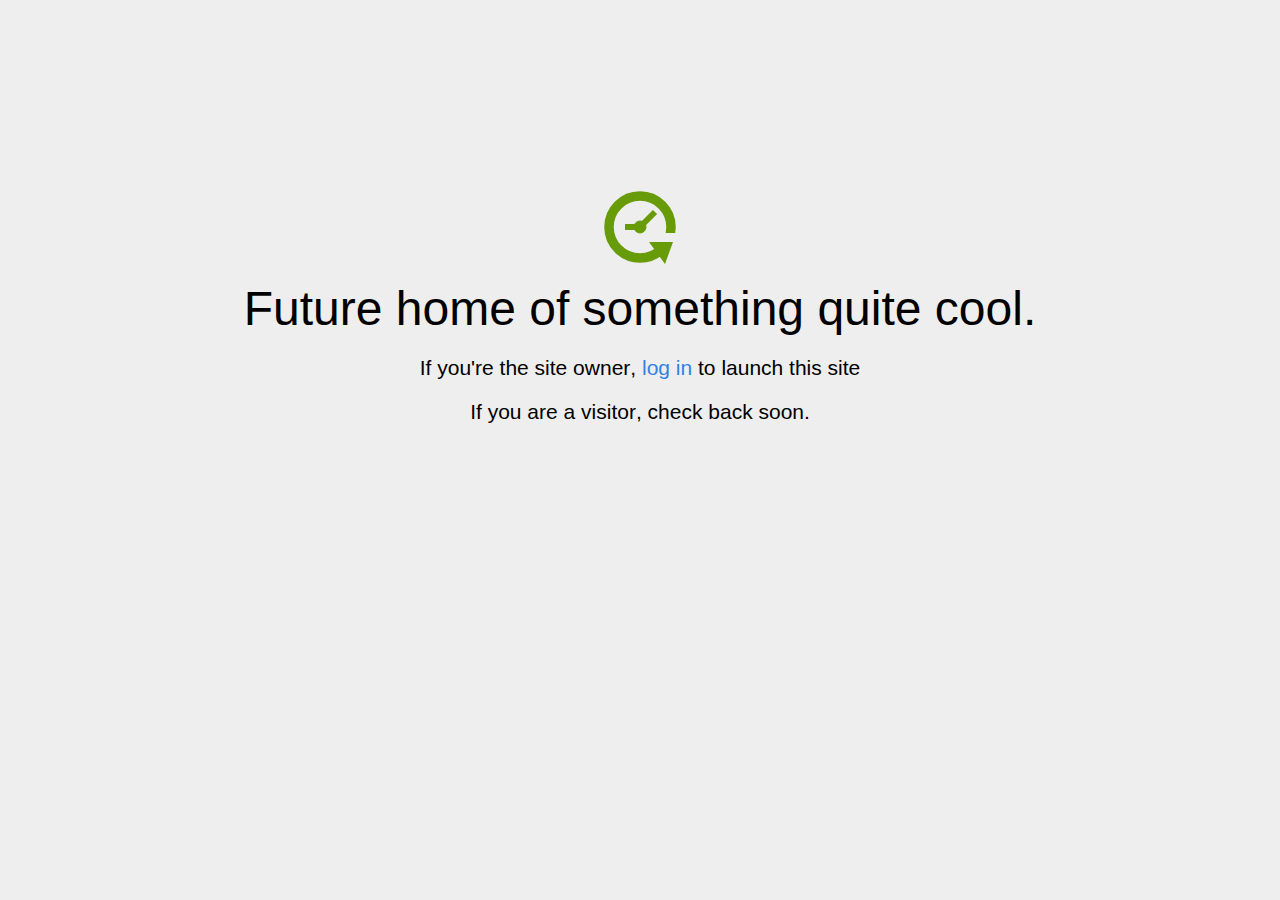
<file: home.html>
<!DOCTYPE html>
<html>
<head>
<title>Coming Soon</title>
<meta http-equiv="content-type" content="text/html; charset=utf-8" >
<meta name="viewport" content="width=device-width, initial-scale=1.0">
<style type="text/css">
body {
  /*background: linear-gradient(90deg, white, gray);*/
  background-color: #eee;
}

body, h1, p {
  font-family: "Helvetica Neue", "Segoe UI", Segoe, Helvetica, Arial, "Lucida Grande", sans-serif;
  font-weight: normal;
  margin: 0;
  padding: 0;
  text-align: center;
}

.container {
  margin-left:  auto;
  margin-right:  auto;
  margin-top: 177px;
  max-width: 1170px;
  padding-right: 15px;
  padding-left: 15px;
}

.row:before, .row:after {
  display: table;
  content: " ";
}

h1 {
  font-size: 48px;
  font-weight: 300;
  margin: 0 0 20px 0;
}

.lead {
  font-size: 21px;
  font-weight: 200;
  margin-bottom: 20px;
}

p {
  margin: 0 0 10px;
}

a {
  color: #3282e6;
  text-decoration: none;
}
</style>
</head>

<body>
<div class="container text-center" id="error">

  <svg height="100" width="100">
    <circle cx="50" cy="50" r="31" stroke="#679b08" stroke-width="9.5" fill="none" />
    <circle cx="50" cy="50" r="6" stroke="#679b08" stroke-width="1" fill="#679b08" />
    <line x1="50" y1="50" x2="35" y2="50" style="stroke:#679b08;stroke-width:6" />
    <line x1="65" y1="35" x2="50" y2="50" style="stroke:#679b08;stroke-width:6" />
    <path d="M59 65 L83 65 L75 87 Z" fill="#679b08" />
    <rect width="20" height="9" x="70" y="56" style="fill:#eee;stroke-width:0;" />
  </svg>
  <div class="row">
    <div class="col-md-12">
      <div class="main-icon text-success"><span class="uxicon uxicon-clock-refresh"></span></div>
      <h1>Future home of something quite cool.</h1>
      <p class="lead">If you're the <strong>site owner</strong>, <a href="/cpanel">log in</a> to launch this site</p>
      <p class="lead">If you are a <strong>visitor</strong>, check back soon.</p>
    </div>
  </div>

</div>

</body>
</html>
</file>
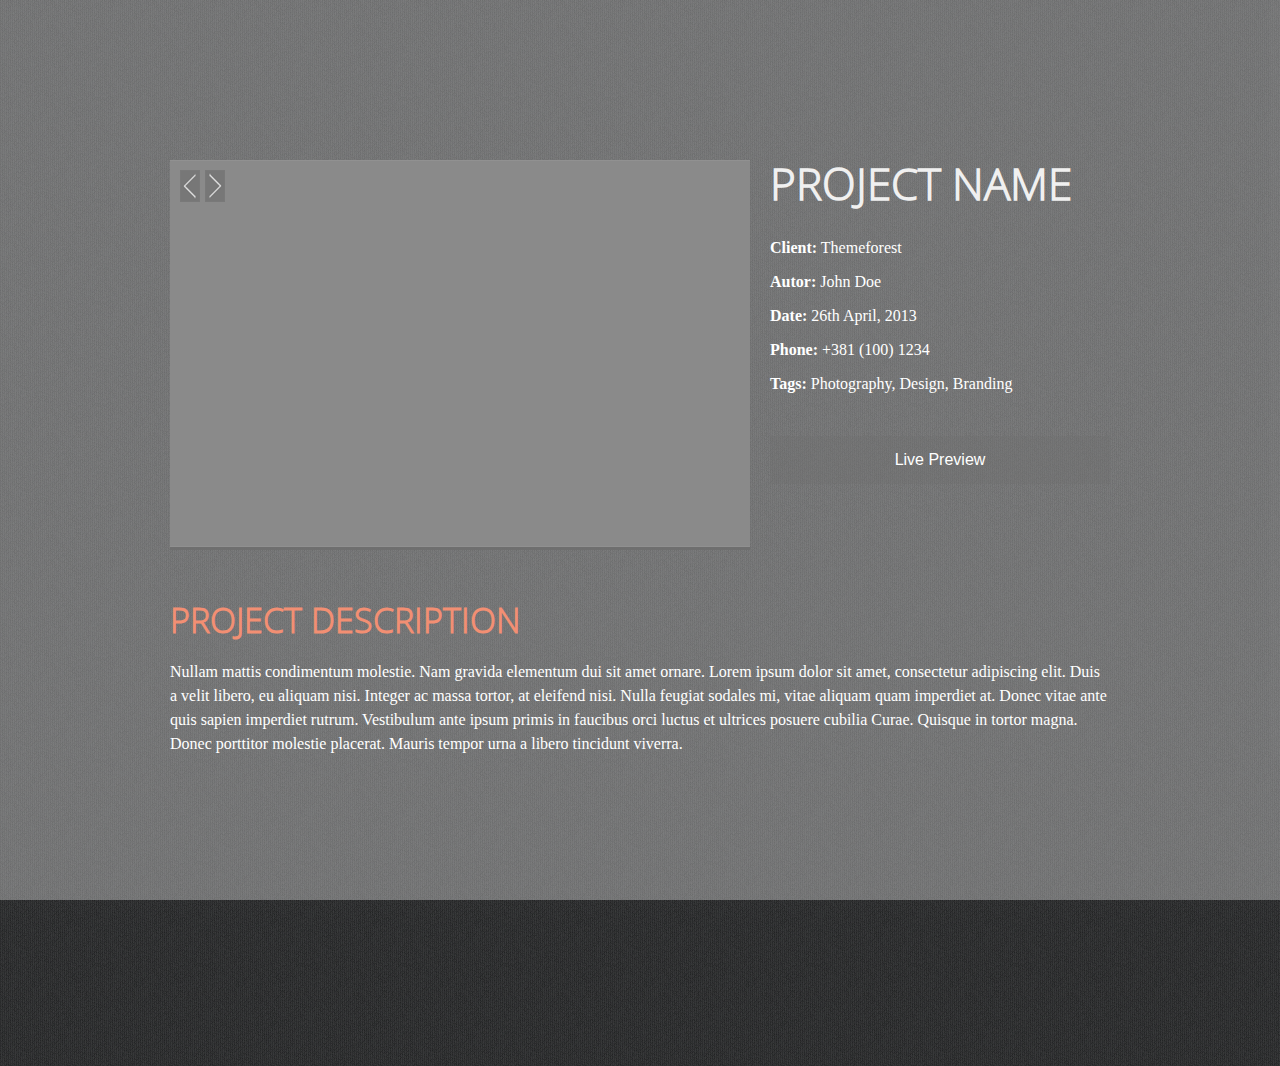
<file: project.html>
﻿<!DOCTYPE html>
<!--[if IE 8]><html class="no-js lt-ie9" lang="en"> <![endif]-->
<!--[if gt IE 8]>
<!--><html class="no-js" lang="en"><!--<![endif]-->
<head>

	<!-- Basic Page Needs
  ================================================== -->
	<meta charset="utf-8">
	<title>Creatrix</title>
	<meta name="description" content="">
	<meta name="author" content="">

	<!-- Mobile Specific Metas
  ================================================== -->
	<meta name="viewport" content="width=device-width, initial-scale=1, maximum-scale=1">

	<!-- CSS
  ================================================== -->
	<link rel="stylesheet" href="css/base.css"/>
	<link rel="stylesheet" href="css/skeleton.css"/>
	<link rel="stylesheet" href="css/layout.css"/>
	
    <!--[if lte IE 8]>
        <script src="js/html5.js"></script>
    <![endif]-->		
		
	<!-- Favicons
	================================================== -->
	<link rel="shortcut icon" href="favicon.png">
	<link rel="apple-touch-icon" href="apple-touch-icon.png">
	<link rel="apple-touch-icon" sizes="72x72" href="apple-touch-icon-72x72.png">
	<link rel="apple-touch-icon" sizes="114x114" href="apple-touch-icon-114x114.png">
</head>
<body>


	<!-- Primary Page Layout
	================================================== -->
	
	<div id="preloader">
		<div id="status">&nbsp;</div>
	</div>	


	
	


	<div class="singleproject-top">		
		<div class="container">
			<div class="ten columns">
				<div id="slider">	
					<ul class="bxslider">
						<li><img src="images/gallery/1.jpg" alt=""/></li>
						<li><img src="images/gallery/2.jpg" alt=""/></li>
						<li><img src="images/gallery/3.jpg" alt=""/></li>
						<li><img src="images/gallery/4.jpg" alt=""/></li>
					</ul>
				</div>
			</div>
			<div class="six columns">
				<h3>Project Name</h3>	
				<p><strong>Client:</strong> Themeforest</p>
				<p><strong>Autor:</strong> John Doe</p>
				<p><strong>Date:</strong> 26th April, 2013</p>
				<p><strong>Phone:</strong> +381 (100) 1234</p>
				<p><strong>Tags:</strong> Photography, Design, Branding</p>
				<div class="btn-wrap">
					<p>
						<button>Live Preview</button>
					</p>
				</div>
			</div>
		</div>	
	</div>	
	<div id="singleproject">
		<div class="container">
			<div class="singleproject1-body">	
				<div class="sixteen columns">
					<h4>Project Description</h4>
					<p><span class="dropcap-orange">N</span>ullam mattis condimentum molestie. Nam gravida elementum dui sit amet ornare. Lorem ipsum dolor sit amet, consectetur adipiscing elit. Duis a velit libero, eu aliquam nisi. Integer ac massa tortor, at eleifend nisi. Nulla feugiat sodales mi, vitae aliquam quam imperdiet at. Donec vitae ante quis sapien imperdiet rutrum. Vestibulum ante ipsum primis in faucibus orci luctus et ultrices posuere cubilia Curae. Quisque in tortor magna. Donec porttitor molestie placerat. Mauris tempor urna a libero tincidunt viverra.</p>
				</div>
			</div>
		</div>	
	</div>		
	






	

	<!-- JAVASCRIPT
    ================================================== -->
  
<script type="text/javascript" src="js/jquery.js"></script>
<script type="text/javascript" src="js/modernizr.custom.js"></script>
<script type="text/javascript" src="js/jquery.nicescroll.min.js"></script>
<script type="text/javascript" src="js/jquery.bxslider.min.js"></script>
<script type="text/javascript" src="js/singleproject1.js"></script>


<!-- End Document
================================================== -->
</body>
</html>
</file>
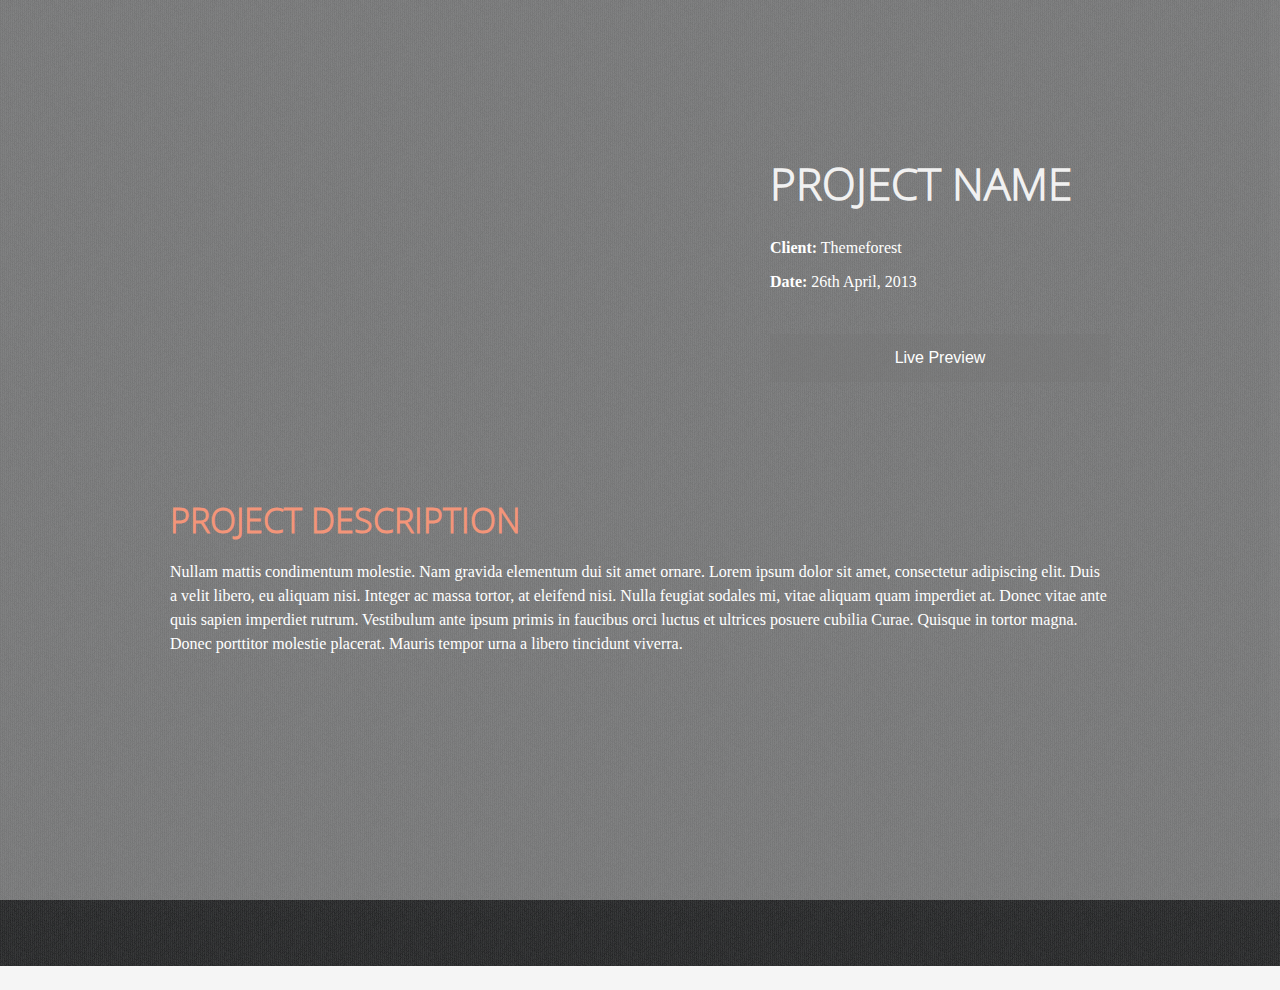
<file: project1.html>
﻿<!DOCTYPE html>
<!--[if IE 8]><html class="no-js lt-ie9" lang="en"> <![endif]-->
<!--[if gt IE 8]>
<!--><html class="no-js" lang="en"><!--<![endif]-->
<head>

	<!-- Basic Page Needs
  ================================================== -->
	<meta charset="utf-8">
	<title>Creatrix</title>
	<meta name="description" content="">
	<meta name="author" content="">

	<!-- Mobile Specific Metas
  ================================================== -->
	<meta name="viewport" content="width=device-width, initial-scale=1, maximum-scale=1">

	<!-- CSS
  ================================================== -->
	<link rel="stylesheet" href="css/base.css"/>
	<link rel="stylesheet" href="css/skeleton.css"/>
	<link rel="stylesheet" href="css/layout.css"/>
	
    <!--[if lte IE 8]>
        <script src="js/html5.js"></script>
    <![endif]-->		
		
	<!-- Favicons
	================================================== -->
	<link rel="shortcut icon" href="favicon.png">
	<link rel="apple-touch-icon" href="apple-touch-icon.png">
	<link rel="apple-touch-icon" sizes="72x72" href="apple-touch-icon-72x72.png">
	<link rel="apple-touch-icon" sizes="114x114" href="apple-touch-icon-114x114.png">
</head>
<body>


	<!-- Primary Page Layout
	================================================== -->
	
	<div id="preloader">
		<div id="status">&nbsp;</div>
	</div>	


	
	


	<div class="singleproject-top">		
		<div class="container">
			<div class="ten columns">
				<div class="media">
					<iframe src="http://player.vimeo.com/video/60453523?title=0&amp;byline=0&amp;portrait=0&amp;badge=0&amp;color=4f4f4f" frameborder="0"></iframe>
				</div>
			</div>
			<div class="six columns">
				<h3>Project Name</h3>	
				<p><strong>Client:</strong> Themeforest</p>
				<p><strong>Date:</strong> 26th April, 2013</p>
				<div class="btn-wrap">
					<p>
						<button>Live Preview</button>
					</p>
				</div>
			</div>
		</div>	
	</div>	
	<div id="singleproject">
		<div class="container">
			<div class="singleproject1-body">	
				<div class="sixteen columns">
					<h4>Project Description</h4>
					<p><span class="dropcap-orange">N</span>ullam mattis condimentum molestie. Nam gravida elementum dui sit amet ornare. Lorem ipsum dolor sit amet, consectetur adipiscing elit. Duis a velit libero, eu aliquam nisi. Integer ac massa tortor, at eleifend nisi. Nulla feugiat sodales mi, vitae aliquam quam imperdiet at. Donec vitae ante quis sapien imperdiet rutrum. Vestibulum ante ipsum primis in faucibus orci luctus et ultrices posuere cubilia Curae. Quisque in tortor magna. Donec porttitor molestie placerat. Mauris tempor urna a libero tincidunt viverra.</p>
				</div>
			</div>
		</div>	
	</div>		
	






	

	<!-- JAVASCRIPT
    ================================================== -->
  
<script type="text/javascript" src="js/jquery.js"></script>
<script type="text/javascript" src="js/modernizr.custom.js"></script>
<script type="text/javascript" src="js/jquery.nicescroll.min.js"></script>
<script type="text/javascript" src="js/jquery.fitvids.js"></script>
<script type="text/javascript" src="js/singleproject2.js"></script>


<!-- End Document
================================================== -->
</body>
</html>
</file>
<file: css/base.css>
/*
* Skeleton V1.2
* Copyright 2011, Dave Gamache
* www.getskeleton.com
* Free to use under the MIT license.
* http://www.opensource.org/licenses/mit-license.php
* 6/20/2012
*/


/* Table of Content
==================================================
	#Reset & Basics
	#Basic Styles
	#Site Styles
	#Typography
	#Links
	#Lists
	#Images
	#Buttons
	#Forms
	#Misc */


/* #Reset & Basics (Inspired by E. Meyers)
================================================== */
	html, body, div, span, applet, object, iframe, h1, h2, h3, h4, h5, h6, p, blockquote, pre, a, abbr, acronym, address, big, cite, code, del, dfn, em, img, ins, kbd, q, s, samp, small, strike, strong, sub, sup, tt, var, b, u, i, center, dl, dt, dd, ol, ul, li, fieldset, form, label, legend, table, caption, tbody, tfoot, thead, tr, th, td, article, aside, canvas, details, embed, figure, figcaption, footer, header, hgroup, menu, nav, output, ruby, section, summary, time, mark, audio, video, select{
		margin: 0;
		padding: 0;
		border: 0;
		font-size: 100%;
		font: inherit;
		vertical-align: baseline; }
	article, aside, details, figcaption, figure, footer, header, hgroup, menu, nav, section {
		display: block; }
	body {
		line-height: 1; }
	ol, ul {
		list-style: none; }
	blockquote, q {
		quotes: none; }
	blockquote:before, blockquote:after,
	q:before, q:after {
		content: '';
		content: none; }
	table {
		border-collapse: collapse;
		border-spacing: 0; }

/* #Basic Styles
================================================== */
	body {
		background: #f5f5f5;
		font-family: 'OpenSans-Light-webfont';
		font-size: 16px;
		line-height:24px;
		color:#fff;
		overflow-x:hidden;
		-webkit-font-smoothing: antialiased; /* Fix for webkit rendering */
		text-shadow: 1px 1px 1px rgba(0,0,0,0.004);
		-webkit-text-size-adjust: 100%;
 }
 html {
	height: 100%;
}

/* #Typography
================================================== */
	h1, h2, h3, h4, h5, h6 {
		color: #e9e9e9;
		font-family: 'Unica One'cursive;
		text-transform: uppercase;font-weight:600;
		 }
	h1 a, h2 a, h3 a, h4 a, h5 a, h6 a { font-weight: inherit; }
	h1 { font-size: 60px; line-height:62px;}
	h2 { font-size: 52px; line-height: 54px;}
	h3 { font-size: 44px; line-height: 46px;}
	h4 { font-size: 34px; line-height: 40px;color:#EC572C;}
	h5 { font-size: 26px; line-height: 32px;}
	h6 { font-size: 22px; line-height: 26px;}
	.subheader { color: #292929; }

	p { 
font-family: 'crimson-text';
}
	p img { margin: 0; }
	p.lead { font-size: 21px; line-height: 27px; color: #777;  }

	em { font-style: italic; }
	strong { font-weight: 900;}
	small { font-size: 80%; }
	
.dropcap {
	float: left;
	font-weight:bold;
	line-height: 0.95;
	font-size: 420%;
	margin-right: 10px;
	color: #292929;
}	
.dropcap-red {
	float: left;
	font-weight:bold;
	line-height: 0.95;
	font-size: 400%;
	margin-right: 10px;
	color: #EB767E;
}	
.dropcap-orange-circle {
	float: left;
	font-weight:800;
	line-height: 66px;
	font-size: 44px;
	border-radius:50%;
	background:#292929;
	height:66px;
	width:66px;
	text-align:center;
	margin-right: 10px;
	color: #e74c3c;
}

.line-sep{
	border-bottom:1px solid rgba(81,81,81,.1);
	padding-top:30px;
	margin-bottom:30px;
    position: relative;
}
.line-sep1{
	border-bottom:1px solid rgba(81,81,81,.1);
	padding-top:70px;
	margin-bottom:30px;
    position: relative;
}




/*	Blockquotes  */
	blockquote, blockquote p { font-size: 17px; line-height: 24px; color: #777; }
	blockquote { margin: 0 0 20px; padding: 9px 20px 0 19px; }
	blockquote cite { display: block; font-size: 12px; color: #555; }
	blockquote cite:before { content: "\2014 \0020"; }
	blockquote cite a, blockquote cite a:visited, blockquote cite a:visited { color: #555; }

	hr { border: solid #323a3d; border-width: 1px 0 0; clear: both; margin:0 10px 0 10px; height: 0; position:relative;}


/* #Links
================================================== */
	a, a:visited { text-decoration: none; }
	a:hover, a:focus { color: #e74c3c;}
	p a, p a:visited { line-height: inherit; text-decoration: none;}


/* #Lists
================================================== */
	ul, ol { }
	ul { list-style: none outside; }
	ol { list-style: decimal; }
	ol, ul.square, ul.circle, ul.disc { margin-left: 30px; }
	ul.square { list-style: square outside; }
	ul.circle { list-style: circle outside; }
	ul.disc { list-style: disc outside; }
	ul ul, ul ol,
	ol ol, ol ul { font-size: 90%;  }
	ul ul li, ul ol li,
	ol ol li, ol ul li {  }
	li { line-height: 18px; }
	ul.large li { line-height: 21px; }
	li p { line-height: 21px; }
/* #Buttons
================================================== */

	.button,
	button,
	input[type="submit"],
	input[type="reset"],
	input[type="button"] {
	background:#363636;	
	margin-top:10px;
	border:none;
	  color: #dfdfdf;
	  display: inline-block;
	  font-size: 16px;
	  cursor: pointer;
	  line-height: normal;
	  padding: 15px 25px;
	-webkit-transition : all 0.3s ease-out;
	-moz-transition : all 0.3s ease-out;
	-o-transition :all 0.3s ease-out;
	transition : all 0.3s ease-out; 
	width:100%}

	.button:hover,
	button:hover,
	input[type="submit"]:hover,
	input[type="reset"]:hover,
	input[type="button"]:hover {	
	  color: #e74c3c;
	background:#292929;	 }

	.button:active,
	button:active,
	input[type="submit"]:active,
	input[type="reset"]:active,
	input[type="button"]:active {	
	  color: #e74c3c;}

	.button.full-width,
	button.full-width,
	input[type="submit"].full-width,
	input[type="reset"].full-width,
	input[type="button"].full-width {
		width: 100%;
		padding-left: 0 !important;
		padding-right: 0 !important;
		text-align: center; }

	/* Fix for odd Mozilla border & padding issues */
	button::-moz-focus-inner,
	input::-moz-focus-inner {
    border: 0;
    padding: 0;
	}
/* #Images
================================================== */

	img.scale-with-grid {
		max-width: 100%;
		height: auto; }




/* #Misc
================================================== */
	.remove-bottom { margin-bottom: 0 !important; }
	.half-bottom { margin-bottom: 10px !important; }
	.add-bottom { margin-bottom: 20px !important; }

.clear {
	clear: both;
	display: block;
	overflow: hidden;
	visibility: hidden;
	width: 0;
	height: 0;
}
::selection {
	background: rgba(0,0,0,.2); /* Safari */
	}
::-moz-selection {
	background: rgba(0,0,0,.2); /* Firefox */
}
</file>
<file: css/skeleton.css>
/*
* Skeleton V1.2
* Copyright 2011, Dave Gamache
* www.getskeleton.com
* Free to use under the MIT license.
* http://www.opensource.org/licenses/mit-license.php
* 6/20/2012
*/


/* Table of Contents
==================================================
    #Base 960 Grid
    #Tablet (Portrait)
    #Mobile (Portrait)
    #Mobile (Landscape)
    #Clearing */



/* #Base 960 Grid
================================================== */

    .container                                  { position: relative; width: 960px; margin: 0 auto; padding: 0; }
    .container .column,
    .container .columns                         { float: left; display: inline; margin-left: 10px; margin-right: 10px; margin-top: 10px; margin-bottom: 10px;}
    .row                                        { margin-bottom: 20px; }

    /* Nested Column Classes */
    .column.alpha, .columns.alpha               { margin-left: 0; }
    .column.omega, .columns.omega               { margin-right: 0; }

    /* Base Grid */
    .container .one.column,
    .container .one.columns                     { width: 40px;  }
    .container .two.columns                     { width: 100px; }
    .container .three.columns                   { width: 160px; }
    .container .four.columns                    { width: 220px; }
    .container .five.columns                    { width: 280px; }
    .container .six.columns                     { width: 340px; }
    .container .seven.columns                   { width: 400px; }
    .container .eight.columns                   { width: 460px; }
    .container .nine.columns                    { width: 520px; }
    .container .ten.columns                     { width: 580px; }
    .container .eleven.columns                  { width: 640px; }
    .container .twelve.columns                  { width: 700px; }
    .container .thirteen.columns                { width: 760px; }
    .container .fourteen.columns                { width: 820px; }
    .container .fifteen.columns                 { width: 880px; }
    .container .sixteen.columns                 { width: 940px; }

    .container .one-third.column                { width: 300px; }
    .container .two-thirds.column               { width: 620px; }

    /* Offsets */
    .container .offset-by-one                   { padding-left: 60px;  }
    .container .offset-by-two                   { padding-left: 120px; }
    .container .offset-by-three                 { padding-left: 180px; }
    .container .offset-by-four                  { padding-left: 240px; }
    .container .offset-by-five                  { padding-left: 300px; }
    .container .offset-by-six                   { padding-left: 360px; }
    .container .offset-by-seven                 { padding-left: 420px; }
    .container .offset-by-eight                 { padding-left: 480px; }
    .container .offset-by-nine                  { padding-left: 540px; }
    .container .offset-by-ten                   { padding-left: 600px; }
    .container .offset-by-eleven                { padding-left: 660px; }
    .container .offset-by-twelve                { padding-left: 720px; }
    .container .offset-by-thirteen              { padding-left: 780px; }
    .container .offset-by-fourteen              { padding-left: 840px; }
    .container .offset-by-fifteen               { padding-left: 900px; }



/* #Tablet (Portrait)
================================================== */

    /* Note: Design for a width of 768px */

    @media only screen and ( min-width : 768px ) and (max-width : 959px ){
        .container                                  { width: 768px; }
        .container .column,
        .container .columns                         { margin-left: 10px; margin-right: 10px;  margin-top: 10px; margin-bottom: 10px;}
        .column.alpha, .columns.alpha               { margin-left: 0; margin-right: 10px; }
        .column.omega, .columns.omega               { margin-right: 0; margin-left: 10px; }
        .alpha.omega                                { margin-left: 0; margin-right: 0; }

        .container .one.column,
        .container .one.columns                     { width: 28px; }
        .container .two.columns                     { width: 76px; }
        .container .three.columns                   { width: 124px; }
        .container .four.columns                    { width: 172px; }
        .container .five.columns                    { width: 220px; }
        .container .six.columns                     { width: 268px; }
        .container .seven.columns                   { width: 316px; }
        .container .eight.columns                   { width: 364px; }
        .container .nine.columns                    { width: 412px; }
        .container .ten.columns                     { width: 460px; }
        .container .eleven.columns                  { width: 508px; }
        .container .twelve.columns                  { width: 556px; }
        .container .thirteen.columns                { width: 604px; }
        .container .fourteen.columns                { width: 652px; }
        .container .fifteen.columns                 { width: 700px; }
        .container .sixteen.columns                 { width: 748px; }

        .container .one-third.column                { width: 236px; }
        .container .two-thirds.column               { width: 492px; }

        /* Offsets */
        .container .offset-by-one                   { padding-left: 48px; }
        .container .offset-by-two                   { padding-left: 96px; }
        .container .offset-by-three                 { padding-left: 144px; }
        .container .offset-by-four                  { padding-left: 192px; }
        .container .offset-by-five                  { padding-left: 240px; }
        .container .offset-by-six                   { padding-left: 288px; }
        .container .offset-by-seven                 { padding-left: 336px; }
        .container .offset-by-eight                 { padding-left: 384px; }
        .container .offset-by-nine                  { padding-left: 432px; }
        .container .offset-by-ten                   { padding-left: 480px; }
        .container .offset-by-eleven                { padding-left: 528px; }
        .container .offset-by-twelve                { padding-left: 576px; }
        .container .offset-by-thirteen              { padding-left: 624px; }
        .container .offset-by-fourteen              { padding-left: 672px; }
        .container .offset-by-fifteen               { padding-left: 720px; }
    }


/*  #Mobile (Portrait)
================================================== */


    @media only screen and (min-width: 480px) and (max-width: 767px) {
        .container { width: 420px; }
        .container .columns,
        .container .column {  margin-left: 0; margin-right: 0; margin-top: 10px; margin-bottom: 10px;}

        .container .one.column,
        .container .one.columns,
        .container .two.columns,
        .container .three.columns,
        .container .four.columns,
        .container .five.columns,
        .container .six.columns,
        .container .seven.columns,
        .container .eight.columns,
        .container .nine.columns,
        .container .ten.columns,
        .container .eleven.columns,
        .container .twelve.columns,
        .container .thirteen.columns,
        .container .fourteen.columns,
        .container .fifteen.columns,
        .container .sixteen.columns,
        .container .one-third.column,
        .container .two-thirds.column  { width: 420px; }

        /* Offsets */
        .container .offset-by-one,
        .container .offset-by-two,
        .container .offset-by-three,
        .container .offset-by-four,
        .container .offset-by-five,
        .container .offset-by-six,
        .container .offset-by-seven,
        .container .offset-by-eight,
        .container .offset-by-nine,
        .container .offset-by-ten,
        .container .offset-by-eleven,
        .container .offset-by-twelve,
        .container .offset-by-thirteen,
        .container .offset-by-fourteen,
        .container .offset-by-fifteen { padding-left: 0; }

    }


/* #Mobile (Landscape)
================================================== */

    /* Note: Design for a width of 320px */

    @media only screen and (max-width: 319px) {
        .container { width: 220px; }
        .container .columns,
        .container .column { margin-left: 0; margin-right: 0; margin-top: 10px; margin-bottom: 10px;}

        .container .one.column,
        .container .one.columns,
        .container .two.columns,
        .container .three.columns,
        .container .four.columns,
        .container .five.columns,
        .container .six.columns,
        .container .seven.columns,
        .container .eight.columns,
        .container .nine.columns,
        .container .ten.columns,
        .container .eleven.columns,
        .container .twelve.columns,
        .container .thirteen.columns,
        .container .fourteen.columns,
        .container .fifteen.columns,
        .container .sixteen.columns,
        .container .one-third.column,
        .container .two-thirds.column { width: 220px; }
    }

/* #Mobile 
================================================== */


    @media only screen and (min-width: 320px) and (max-width: 479px) {
        .container { width: 300px; }
        .container .columns,
        .container .column {  margin-left: 0; margin-right: 0;  margin-top: 10px; margin-bottom: 10px;}

        .container .one.column,
        .container .one.columns,
        .container .two.columns,
        .container .three.columns,
        .container .four.columns,
        .container .five.columns,
        .container .six.columns,
        .container .seven.columns,
        .container .eight.columns,
        .container .nine.columns,
        .container .ten.columns,
        .container .eleven.columns,
        .container .twelve.columns,
        .container .thirteen.columns,
        .container .fourteen.columns,
        .container .fifteen.columns,
        .container .sixteen.columns,
        .container .one-third.column,
        .container .two-thirds.column { width: 300px; }
    }


/* #Clearing
================================================== */

    /* Self Clearing Goodness */
    .container:after { content: "\0020"; display: block; height: 0; clear: both; visibility: hidden; }

    /* Use clearfix class on parent to clear nested columns,
    or wrap each row of columns in a <div class="row"> */
    .clearfix:before,
    .clearfix:after,
    .row:before,
    .row:after {
      content: '\0020';
      display: block;
      overflow: hidden;
      visibility: hidden;
      width: 0;
      height: 0; }
    .row:after,
    .clearfix:after {
      clear: both; }
    .row,
    .clearfix {
      zoom: 1; }

    /* You can also use a <br class="clear" /> to clear columns */
    .clear {
      clear: both;
      display: block;
      overflow: hidden;
      visibility: hidden;
      width: 0;
      height: 0;
    }
.center-logo {
	max-width: 50%;
	height: auto;
}
</file>
<file: css/layout.css>
@import url(http://fonts.googleapis.com/css?family=Poiret+One&subset=latin,latin-ext,cyrillic);


/* #PAGE STYLES */

#preloader {
	position: absolute;
	top: 0;
	left: 0;
	right: 0;
	bottom: 0;
	background: #ffffff;
	z-index: 999999;
}

#status {
	width: 200px;
	height: 200px;
	position: absolute;
	left: 50%;
	top: 50%;
	background-image: url(../images/preload.gif);
	background-repeat: no-repeat;
	background-position: center;
	margin: -100px 0 0 -100px;
}


/* #Animation
================================================== */

.cbp-so-scroller {
	overflow: hidden;
}

.cbp-so-section {
}

/* Clear floats of children */
.cbp-so-section:before,
.cbp-so-section:after {
	content: " ";
	display: table;
}

.cbp-so-section:after {
	clear: both;
}

/* Sides */
.cbp-so-side {
	-webkit-transition: -webkit-transform 1s, opacity 1s;
	-moz-transition: -moz-transform 1s, opacity 1s;
	transition: transform 1s, opacity 1s;
}

/* Clear floats of children */
.cbp-so-side:before,
.cbp-so-side:after {
	content: " ";
	display: table;
}

.cbp-so-side:after {
	clear: both;
}


/* Initial state (hidden or anything else) */
.cbp-so-init .cbp-so-side {
	opacity: 0;
}

.cbp-so-init .cbp-so-side-left {
	-webkit-transform: translateX(-200px);
	-moz-transform: translateX(-200px);
	transform: translateX(-200px);
}

.cbp-so-init .cbp-so-side-right {
	-webkit-transform: translateX(200px);
	-moz-transform: translateX(200px);
	transform: translateX(200px);
}
.cbp-so-init .cbp-so-side-left1 {
	-webkit-transform: translateX(-200px);
	-moz-transform: translateX(-200px);
	transform: translateX(-200px);
}

.cbp-so-init .cbp-so-side-right1 {
	-webkit-transform: translateX(200px);
	-moz-transform: translateX(200px);
	transform: translateX(200px);
}

/* Animated state */
/* add you final states (transition) or your effects (animations) for each side */
.cbp-so-section.cbp-so-animate .cbp-so-side-left,
.cbp-so-section.cbp-so-animate .cbp-so-side-right,
.cbp-so-section.cbp-so-animate .cbp-so-side-left1,
.cbp-so-section.cbp-so-animate .cbp-so-side-right1{
	-webkit-transform: translateX(0px);
	-moz-transform: translateX(0px);
	transform: translateX(0px);
	opacity: 1;
}


.cbp-so-section.cbp-so-animate .cbp-so-side-right1 {
	-webkit-transition-delay: 0.1s;
	-moz-transition-delay: 0.1s;
	transition-delay: 0.1s;
}
.cbp-so-section.cbp-so-animate .cbp-so-side-left1 {
	-webkit-transition-delay: 0.1s;
	-moz-transition-delay: 0.1s;
	transition-delay: 0.1s;
}

/* #Parallax
================================================== */

@media only screen and (min-width: 1930px) { .parallax { background-size: cover; } }
 @media only screen and (min-device-width : 768px) and (max-device-width : 1024px) and (orientation : landscape) {
	.parallax { background-size: cover; background-attachment: scroll; background-position: top center!important; }


}
@media only screen and (max-width: 959px) {
	.parallax { background-size: cover; background-attachment: scroll; background-position: top center!important; }
}
.parallax{
	width:100%;
	padding:0;
	margin:0;
	background-attachment:fixed;
	background-repeat:repeat; 
	background-size:cover; 
	color:#000;  
	z-index:1;
	overflow:hidden;
}
.parallax-wrap{
	position: relative; 
	padding-top:100px;
	padding-bottom:100px;
	margin: 0 auto;
	width: 100%;
	overflow:hidden;
	z-index:2;
}
.parallax-wrap h5{
	margin-bottom:30px;
	text-align:center;
}
.parallax-wrap span{
	background: rgba(38,38,38,.9);
	padding:10px;
}


#flkr ul{
	float:left;
	overflow:hidden;
}
#flkr li{
	float:left;
	margin-right:2.5px;
	padding:0;
	overflow:hidden;
	border:0;
}
#flkr {
	position: relative;
}

#flkr img{
   -webkit-transition: all 0.3s ease-in-out;
   -moz-transition: all 0.3s ease-in-out;
   -o-transition: all 0.3s ease-in-out;
   -ms-transition: all 0.3s ease-in-out;
   transition: all 0.3s ease-in-out;
}
#flkr img:hover{
   opacity:0.8;
}


#parallax-2 .parallax-wrap{
	padding-bottom:150px;
}
.testimonial{
	position: relative; 
	margin: 0 auto;
	width: 100%;
	overflow:hidden;
	background: rgba(38,38,38,.9);
	z-index:2;
}
.testimonial h6{
	text-align:center;
	font-style: italic;
	font-family: 'OpenSans-Light-webfont';
	color:#fff;
	padding:20px;font-size: 20px; line-height: 26px;
	text-transform: none;font-weight:100
}
.testimonial p{
	text-align:center;
	background:url('../images/line.png') no-repeat center top;
	color:#fff;
	padding-top:20px;
	padding-bottom:20px;
	font-weight:500;
}

/* DIRECTION CONTROLS (NEXT / PREV) */
.bx-wrapper{
	background: rgba(38,38,38,.9);
}
.bx-wrapper .bx-prev {
	left: 50%;
	margin-left:-25px;
	bottom:-50px;
	background: url(../images/arrow_left.png) no-repeat;
	opacity:.8;
	-webkit-transition : all 0.4s ease-out;
	-moz-transition : all 0.4s ease-out;
	-o-transition :all 0.4s ease-out;
	transition : all 0.4s ease-out;  
}

.bx-wrapper .bx-next {
	left: 50%;
	margin-left:5px;
	bottom:-50px;
	background: url(../images/arrow_right.png) no-repeat;
	opacity:.8;
	-webkit-transition : all 0.4s ease-out;
	-moz-transition : all 0.4s ease-out;
	-o-transition :all 0.4s ease-out;
	transition : all 0.4s ease-out;  
}

.bx-wrapper .bx-prev:hover {
	opacity:1;
}

.bx-wrapper .bx-next:hover {
	opacity:1;
}

.bx-wrapper .bx-controls-direction a {
	position: absolute;
	outline: 0;
	width: 20px;
	height: 32px;
	text-indent: -9999px;
	z-index: 9;
}

.bx-wrapper .bx-controls-direction a.disabled {
	display: none;
}

.clouds {
  position: absolute;
  top: 0;
  left:0;
  z-index: 1000;
  display: block;
  width: 100%;
  height: 337px;
  background-image: url("../images/bg-clouds.png");
}
.no-touch.cssanimations .clouds {
  -webkit-animation: clouds 15s infinite linear;
  -moz-animation: clouds 15s infinite linear;
  -ms-animation: clouds 15s infinite linear;
  -o-animation: clouds 15s infinite linear;
  animation: clouds 15s infinite linear;
}

/* clouds */
@-webkit-keyframes clouds {
  0% {
    background-position: 0 0; }

  100% {
    background-position: -1000px 0; } }

@-moz-keyframes clouds {
  0% {
    background-position: 0 0; }

  100% {
    background-position: -1000px 0; } }

@-ms-keyframes clouds {
  0% {
    background-position: 0 0; }

  100% {
    background-position: -1000px 0; } }

@-o-keyframes clouds {
  0% {
    background-position: 0 0; }

  100% {
    background-position: -1000px 0; } }

@keyframes clouds {
  0% {
    background-position: 0 0; }

  100% {
    background-position: -1000px 0; } }



#typer{
	text-align:center;
	font-family: 'Lato', sans-serif;
	background: rgba(38,38,38,.8);
	width:100%;
	display: table;
	height:52px;
	padding-top:20px;
	z-index:10;
}
#typer h5{
	color:#fff;
	font-size:32px;
	font-weight:400;text-transform: capitalize;color:#F05837;
}

#typer div{
	display: table-cell;
	vertical-align: middle;
}


#parallax-3 .parallax-wrap{
	padding-top:56px;
}


.fallingLeaves {
    text-align: left;
}
.fallingLeaves span {
    display: inline-block;
	margin: -30px 30px 44px  -24px;
    
    -webkit-animation: fallingLeaves 9s infinite  linear;
    -moz-animation: fallingLeaves 9s infinite  linear;
    animation: fallingLeaves 9s infinite  linear;
}
.fallingLeaves span:nth-child(5n+5) {
	background:url("../images/oak1.gif");
    width: 35px;
    height: 35px;

    -webkit-animation-delay: 1.3s;
    -moz-animation-delay: 1.3s;
    animation-delay: 1.3s;
}
.fallingLeaves span:nth-child(3n+2) {
	background:url("../images/oak2.gif");
    width: 35px;
    height: 35px;
    -webkit-animation-delay: 1.5s;
    -moz-animation-delay: 1.5s;
    animation-delay: 1.5s;
}
.fallingLeaves span:nth-child(2n+1) {
	background:url("../images/oak3.gif");
    width: 21px;
    height: 21px;

    -webkit-animation-delay: 1.7s;
    -moz-animation-delay: 1.7s;
    animation-delay: 1.7s;
}

.fallingLeaves span:nth-child(3n+1) {
	background:url("../images/oak4.gif");
    width: 21px;
    height: 21px;

    -webkit-animation-delay: 2.7s;
    -moz-animation-delay: 2.7s;
    animation-delay: 2.7s;
}
.fallingLeaves span:nth-child(7n+2) {
	background:url("../images/oak1.gif");
    width: 35px;
    height: 35px;

    -webkit-animation-delay: 3.5s;
    -moz-animation-delay: 3.5s;
    animation-delay: 3.5s;
}
.fallingLeaves span:nth-child(4n+5) {
	background:url("../images/oak2.gif");
    width: 35px;
    height: 35px;

    -webkit-animation-delay: 5.5s;
    -moz-animation-delay: 5.5s;
    animation-delay: 5.5s;
}
.fallingLeaves span:nth-child(5n+2) {
	background:url("../images/oak3.gif");
    width: 21px;
    height: 21px;

    -webkit-animation-delay: 8s;
    -moz-animation-delay: 8s;
    animation-delay: 8s;
}
@-webkit-keyframes fallingLeaves {
  0% {
    opacity: 1;

	-webkit-transform: translate(0, 0px) rotateZ(0deg);
  }
  75% {
    opacity: 1;

	-webkit-transform: translate(100px, 600px) rotateZ(270deg); 
  }
  100% {
    opacity: 0;

	-webkit-transform: translate(150px, 800px) rotateZ(360deg);
  }
}
@-moz-keyframes fallingLeaves {
  0% {
    opacity: 1;
    
	-webkit-transform: translate(0, 0px) rotateZ(0deg);
  }
  75% {
    opacity: 1;
   
	-webkit-transform: translate(100px, 600px) rotateZ(270deg); 
  }
  100% {
    opacity: 0;
    
	-webkit-transform: translate(150px, 800px) rotateZ(360deg);
  }
}
@keyframes fallingLeaves {
  0% {
    opacity: 1;
    
	transform: translate(0, 0px) rotateZ(0deg);
  }
  75% {
    opacity: 1;
   
	transform: translate(100px, 600px) rotateZ(270deg); 
  }
  100% {
    opacity: 0;
    
	transform: translate(150px, 800px) rotateZ(360deg);
  }
}




/* #Home
================================================== */

#home{
	position: relative; 
	width: 100%;
	overflow:hidden;
}
.center-logo{
	text-align: center;
	max-width: 60%;
	height: auto;
}
video#bgvid { 
    position: fixed;
    top: 50%;
    left: 50%;
    min-width: 100%;
    min-height: 100%;
    width: auto;
    height: auto;
    z-index: -100;
    -ms-transform: translateX(-50%) translateY(-50%);
    -moz-transform: translateX(-50%) translateY(-50%);
    -webkit-transform: translateX(-50%) translateY(-50%);
    transform: translateX(-50%) translateY(-50%);
    background: url(polina.jpg) no-repeat;
    background-size: cover; 
}

#big-video-wrap{overflow:hidden;position:absolute;height:100%;width:100%;top:0;left:0;}
#big-video-vid,#big-video-image{position:absolute;}
#big-video-control-container{position:absolute;bottom:5px;left:5%;width:90%;overflow:hidden;z-index:100;
  -webkit-transition-duration:0.6s;-moz-transition-duration:0.6s;-ms-transition-duration:0.6s;-o-transition-duration:0.6s;transition-duration:0.6s;}
#big-video-control{width:100%;height:16px;position:relative;}
#big-video-control-middle{margin: 0 56px 0 24px;}
#big-video-control-bar{width:100%;height:16px;position:relative;cursor:pointer;}
#big-video-control-progress{position:absolute;top:7px;height:3px;width:0%;background:#fff;}
#big-video-control-track{position:absolute;top:8px;height:1px;width:100%;background:#fff;}
#big-video-control-bound-left{left:0;}
#big-video-control-bound-right{right:-1px}
#big-video-control-track .ui-slider-handle {opacity:0;}
#big-video-control-playhead{left:30%;}
#big-video-control-play{position:absolute;top:0;left:0;height:16px;width:16px;background-image:url('../images/bigvideo.png');}
#big-video-control-timer{position:absolute;top:1px;right:0;color:#fff;font-size:11px;}
#big-video-control-playhead,#big-video-control-bound-left,#big-video-control-bound-right{position:absolute;top:0;height:16px;width:1px;background:#fff;}
#big-video-control .ui-slider-handle{border-left:solid 1px #fff; width:16px;height:16px;position:absolute;top:-8px;}
.transparent{-ms-filter:"progid:DXImageTransform.Microsoft.Alpha(Opacity=0)";filter:alpha(opacity=0);-moz-opacity:0;-khtml-opacity:0;opacity:0;}
.vjs-big-play-button{display:none !important;}


	img.resize {
  max-width:50%;
  max-height:50%;
}
video { 
    position: fixed;
    top: 50%;
    left: 50%;
    min-width: 100%;
    min-height: 100%;
    width: auto;
    height: auto;
    z-index: -100;
    transform: translateX(-50%) translateY(-50%);
 background: url('//demosthenes.info/assets/images/polina.jpg') no-repeat;
  background-size: cover;
  transition: 1s opacity;
}
			
			

/* #Home Text
================================================== */			
			
			
.home-text{
font-family: 'UnicaOne Regular';
	position:absolute;
	text-align:center;
	width:960px;
	left:50%;
	margin-left:-480px;
	background:rgba(38,38,38,0);
	top:50%;
	z-index:5;
	margin-top:-280px;
	padding-top:30px;
	padding-bottom:30px;
}	
.line{
	position:relative;
	width:100%;
	background:url('../images/line.png') no-repeat center center;
	height:1px;
	display:none;
}							
.home-text-top{
	font-family:'crimson-text';
	text-transform: uppercase;
	font-size: 50px;
	line-height:50px;
	color:#fff;
	font-weight:400;
	text-shadow: 1px 1px 1px rgba(0,0,0,.6), 2px 2px 3px rgba(0,0,0,.3);
}			
.home-logo-middle{
		max-width: 100%;
	height: auto;
}
.home-text-middle{
	font-family: 'UnicaOne Regular';
	text-transform: uppercase;
	font-size: 160px;
	line-height:160px;
	text-shadow: 1px 1px 1px rgba(0,0,0,.6), 3px 3px 5px rgba(0,0,0,.3);
	font-weight:900;
	color:#fff;
}		
.home-text-middle span{
font-family: 'UnicaOne Regular';
	color:#F05837;
}			
.home-text-bottom{
	font-family:'crimson-text';
	text-transform: uppercase;
	font-size: 50px;
	line-height:50px;
	color:#fff;
	font-weight:400;
	text-shadow: 1px 1px 1px rgba(0,0,0,.6), 2px 2px 3px rgba(0,0,0,.3);
}
			
#home a {
	position: relative;
	display: inline-block;
	margin: 5px 15px;
	font-size: 12px;
	outline: none;
	color: #6465A5;
	text-decoration: none;
	text-transform: uppercase;
	letter-spacing: 1px;
	font-weight: 400;
	text-shadow: 0 0 1px rgba(255,255,255,0.3);
}			
#home .cl-effect-18 {
	display:none;
}		
.cl-effect-18 {
	position: relative;
	z-index: 1;
	margin-top:30px;
}

.cl-effect-18 a {
	padding: 0 5px;
	color: #b4770d;
	font-weight: 700;
	-webkit-transition: color 0.3s;
	-moz-transition: color 0.3s;
	transition: color 0.3s;
}

.cl-effect-18 a::before,
.cl-effect-18 a::after {
	position: absolute;
	width: 100%;
	left: 0;
	top: 50%;
	height: 1px;
	margin-top: -1px;
	background: #fff;
	content: '';
	z-index: -1;
	-webkit-transition: -webkit-transform 0.3s, opacity 0.3s;
	-moz-transition: -moz-transform 0.3s, opacity 0.3s;
	transition: transform 0.3s, opacity 0.3s;
	pointer-events: none;
}

.cl-effect-18 a::before {
	-webkit-transform: translateY(-20px);
	-moz-transform: translateY(-20px);
	transform: translateY(-20px);
}

.cl-effect-18 a::after {
	-webkit-transform: translateY(20px);
	-moz-transform: translateY(20px);
	transform: translateY(20px);
}

.cl-effect-18 a:hover,
.cl-effect-18 a:focus {
	color: #fff;
}
.cl-effect-18 a:hover::before,
.cl-effect-18 a:hover::after,
.cl-effect-18 a:focus::before,
.cl-effect-18 a:focus::after {
	opacity: 0.4;
}

.cl-effect-18 a:hover::before,
.cl-effect-18 a:focus::before {
	-webkit-transform: rotate(45deg);
	-moz-transform: rotate(45deg);
	transform: rotate(45deg);
}

.cl-effect-18 a:hover::after,
.cl-effect-18 a:focus::after {
	-webkit-transform: rotate(-45deg);
	-moz-transform: rotate(-45deg);
	transform: rotate(-45deg);
}			
			



#arrow{
	position:absolute;
	width:100%;
	bottom:0;
	left:0;
	z-index:90;
}
#arrow a{
	width:100%;
	margin:0;
	padding:0;
	height:100px;
	text-indent:-8000px;
	display:block;
	background: rgba(38,38,38,.1) url('../images/arrow-down.png') no-repeat center center;
	background-size:50px 30px;
	-webkit-transition: all .35s ease-in-out;
	-moz-transition: all .35s ease-in-out;
	-ms-transition: all .35s ease-in-out;
	-o-transition: all .35s ease-in-out;
	transition: all .35s ease-in-out;
}
#arrow a:hover {
	background: rgba(38,38,38,.4) url('../images/arrow-down.png') no-repeat center center;
	background-size:70px 40px;
}


/* #MENU
================================================== */
	#navigation {
		background: #4c5700;
		position: relative;	
		width: 100%;
		height: 80px;
		z-index: 2000;
	-webkit-box-shadow: 0 9px 9px -7px rgba(0,0,0,.1);
	   -moz-box-shadow: 0 9px 9px -7px rgba(0,0,0,.1);
	        box-shadow: 0 9px 9px -7px rgba(0,0,0,.1);
	}
	
	.logo {
		float:left;
		margin-left:30px;
		margin-top:15px;
		width: 140px;
		height:50px;
	}
	


	#navigation ul {
		padding-top:30px;
		float:right;
		margin-right:20px;		
	}
	
	#navigation ul li {
		display: inline;
		margin-right:30px;
		font-family: 'Lato', sans-serif;
		font-weight:200;
	}
	
	#navigation a, #navigation a:active, #navigation a:visited {
		color:#fff;
		padding-top:25px;
		height:70px;		
		text-transform:uppercase;
		font-weight:400;
		font-size:14px;
		padding-bottom:10px;
	}

	#navigation ul li:hover a {
		color: #999;
	}
	
@media only screen and (max-width: 959px) {
	#navigation a, #navigation a:active, #navigation a:visited {
		color:#4f4f4f;
	}
	
	#navigation ul {
		width: 250px;
		padding: 5px 0;
		position: relative;
		top: 10px;
		right: 50px;
		border: solid 1px #efefef;
		background: #fff url(../images/icon-menu.png) no-repeat 10px 11px;
		border-radius: 3px;	
	}
	.logo {
		margin-top:10px;
	}	
	ul#menu li {
		display: none;
		margin: 0;
	}
	
	#navigation .current {
		display: block!important;
	}
	
	#navigation a {
		display: block;
		padding: 5px 5px 5px 32px;
		text-align: left;
		color: #000;
	}

	#navigation ul:hover {
		background-image: none;
	}
		
	#navigation ul:hover .current {
		background: url(../images/icon-check.png) no-repeat 10px 7px;
	}

	#navigation ul li:hover a, #navigation ul li.current a {
		color: #999;
		border-bottom:: 0px;
	}
	
	#navigation a, #navigation a:active, #navigation a:visited {
		padding-top:5px;
		height:auto;		
		padding-bottom:5px;
	}	
	#navigation ul li.current a {
		color: #999;
		border-bottom: 1px solid #999;
		background: url(../images/ar.png) no-repeat bottom center;
	}
}	
@media only screen and (max-width: 767px) {
	.logo{
		margin-left:10px;
		margin-top:10px;
		width: 140px;
		height:50px;
	}
	
	#navigation ul {
		width: 200px;
		padding: 5px 0;
		position: relative;
		top: 10px;
		right: 20px;
		border: solid 1px #efefef;
		background: #fff url(../images/icon-menu.png) no-repeat 10px 11px;
		border-radius: 3px;		
	}
	
	ul#menu li {
		display: none;
		margin: 0;
	}
	
	#navigation .current {
		display: block!important;
	}
	
	#navigation a {
		display: block;
		padding: 5px 5px 5px 32px;
		text-align: left;
	}

	#navigation ul:hover {
		background-image: none;
	}
		
	#navigation ul:hover .current {
		background: url(../images/icon-check.png) no-repeat 10px 7px;
	}

	#navigation ul li:hover a, #navigation ul li.current a {
		border-bottom:: 0px;
	}
	
	#navigation a, #navigation a:active, #navigation a:visited {
		padding-top:5px;
		height:auto;		
		padding-bottom:5px;
	}	
}	
@media only screen and (max-width: 479px) {

	
	.logo {
		margin-left:-10px;
		margin-top:15px;
		width: 112px;
		height:40px;
	}
	
	#navigation ul {
		width: 120px;
		padding: 5px 0;
		position: relative;
		top: 10px;
		right: 10px;
		border: solid 1px #efefef;
		background: #fff url(../images/icon-menu.png) no-repeat 10px 11px;
		border-radius: 3px;
	}
	
	ul#menu li {
		display: none;
		margin: 0;
	}
	
	#navigation .current {
		display: block!important;
	}
	
	#navigation a {
		display: block;
		padding: 5px 5px 5px 32px;
		text-align: left;
	}

	#navigation ul:hover {
		background-image: none;
	}
	
	#navigation ul:hover .current {
		background: url(../images/icon-check.png) no-repeat 10px 7px;
	}

	#navigation ul li:hover a, #navigation ul li.current a {
		border-top: 0px;
	}
	
	#navigation a, #navigation a:active, #navigation a:visited {
		padding-top:5px;
		height:auto;		
		padding-bottom:5px;
	}	
}	
	


/* #Profile
================================================== */

#profile{
	position: relative; 
	margin: 0 auto;
	width: 100%;
	background:  url(../images/classy_fabric.png) repeat;
	overflow:hidden;
	padding-top:60px;
}
.h5-text{
	position:relative;
	width:100%;
}
.h5-text h5{
	padding-bottom:20px;
}
#profile h6{
	padding-bottom:20px;
}
#profile h4{
	padding-bottom:10px;
}
#profile .background-pat{
	padding-top:45px;
	padding-bottom:45px;
}
.background-pat{
	position: relative; 
	margin: 0 auto;
	width: 100%;
	background:  url(../images/debut_dark.png) repeat;
	padding-top:40px;
	padding-bottom:40px;
}
.background-pat1{
	position: relative; 
	margin: 0 auto;
	width: 100%;
	padding-top:40px;
	padding-bottom:40px;
}
.background-pat-last{
	position: relative; 
	margin: 0 auto;
	width: 100%;
	background:  url(../images/debut_dark.png) repeat;
	padding-top:40px;
	padding-bottom:80px;
}
.background-pat1-last{
	position: relative; 
	margin: 0 auto;
	width: 100%;
	padding-top:40px;
	padding-bottom:80px;
}
.title{
	position:relative;
	width:100%;
	padding-bottom:40px;
	background:  url(../images/classy_fabric.png) repeat;
}
.title h6{
	font-family:'OpenSans-Light-webfont';
		font-weight:400;
	padding-top:20px;
	padding-bottom:20px;
	color:#fff;
}
.title h6 span{
	border-bottom:1px dotted #F05837;
}
.title h1 span{
	color: #F05837;
}
.title .angle {
	position:absolute;
	box-shadow: -12px 0 4px -6px rgba(14,14,14,.2);
	overflow:hidden;
	background:  url(../images/classy_fabric.png) repeat;
	top:-10px;
	left:140px;
	z-index:2;
   height: 100px; 
   width: 100%;
	-webkit-transform: skewX(-20deg);
	-moz-transform: skewX(-20deg);
	transform: skewX(-20deg);
}
.title .angle  h1{
	margin-top:20px;
	margin-left:-10px;
}

.title .line-vert {
	position:absolute;
	background:  url(../images/line2.png) no-repeat;
	top:-10px;
	left:140px;
	z-index:5;
   height: 100px; 
   width: 1px;
	-webkit-transform: skewX(-20deg);
	-moz-transform: skewX(-20deg);
	transform: skewX(-20deg);
}

.profile-proces{
	position:relative;
	background:  url(../images/classy_fabric.png) repeat;
	border-radius:5px;
	padding-top:20px;
	padding-left:20px;
	padding-right:20px;
	padding-bottom:30px;
	box-shadow: 0 2px 7px rgba(0,0,0,.4);
}
.profile-icon{
	position:relative;
	height:80px;
	width:80px;
	float:left;
	border-radius:50%;
	background:#292929;
	margin-right:20px;
}
.profile-icon .font-icon{
	line-height:80px;
	font-family: 'FontAwesome';
	color: #F05837;
	font-size:30px;
	text-align:center;
}



.facts{
	position:relative;
	width:100%;
}
.facts .facts-text{
	position:relative;
	width:100%;
	float:left;
}
.facts .facts-text h6{
	text-align:center;
		font-family: 'OpenSans-Light-webfont';
	padding-top:10px;
	padding-bottom:0;
	padding-right:10px;font-weight:100;
}
.facts .facts-num{
	position: relative;
	display: inline-block;
	float:left;
	text-align:right;
	width:50%;
	z-index: 1;
}
.facts .facts-num h2{
	text-align:right;
	font-family: 'Unica One', cursive;
	font-weight:400;
	line-height: 58px;
}
.facts .facts-icon1{
	position: relative;
	float:left;
	text-align:left;
	width:50%;
}
.facts .facts-icon1:before{
	position: absolute;
	font-family: 'FontAwesome';
	content: "\f091";
	color: #F05837;
	margin-left:10px;
	font-size:50px;
	line-height: 58px;
	display: inline-block;
	text-align:left;
	z-index: 1;
}
.no-touch.cssanimations .facts .facts-icon1:before {
	-webkit-animation: tada 5s infinite linear;
	-moz-animation: tada 5s infinite linear;
	-o-animation: tada 5s infinite linear;
	animation: tada 5s infinite linear;
}
@-webkit-keyframes tada {
	0% {-webkit-transform: scale(1);}	
	10%, 20% {-webkit-transform: scale(0.9) rotate(-3deg);}
	30%, 50%, 70%, 90% {-webkit-transform: scale(1.1) rotate(3deg);}
	40%, 60%, 80% {-webkit-transform: scale(1.1) rotate(-3deg);}
	100% {-webkit-transform: scale(1) rotate(0);}
}

@-moz-keyframes tada {
	0% {-moz-transform: scale(1);}	
	10%, 20% {-moz-transform: scale(0.9) rotate(-3deg);}
	30%, 50%, 70%, 90% {-moz-transform: scale(1.1) rotate(3deg);}
	40%, 60%, 80% {-moz-transform: scale(1.1) rotate(-3deg);}
	100% {-moz-transform: scale(1) rotate(0);}
}

@-o-keyframes tada {
	0% {-o-transform: scale(1);}	
	10%, 20% {-o-transform: scale(0.9) rotate(-3deg);}
	30%, 50%, 70%, 90% {-o-transform: scale(1.1) rotate(3deg);}
	40%, 60%, 80% {-o-transform: scale(1.1) rotate(-3deg);}
	100% {-o-transform: scale(1) rotate(0);}
}

@keyframes tada {
	0% {transform: scale(1);}	
	10%, 20% {transform: scale(0.9) rotate(-3deg);}
	30%, 50%, 70%, 90% {transform: scale(1.1) rotate(3deg);}
	40%, 60%, 80% {transform: scale(1.1) rotate(-3deg);}
	100% {transform: scale(1) rotate(0);}
}
.facts .facts-icon2{
	position: relative;
	float:left;
	text-align:left;
	width:50%;
	height: 58px;
}
.facts .facts-icon2:before{
	position: absolute;
	font-family: 'FontAwesome';
	content: "\f0ac";
	color: #F05837;
	margin-left:10px;
	vertical-align:middle;
	font-size:50px;
	line-height: 58px;
	display: inline-block;
	text-align:left;
	z-index: 1;  
}
.no-touch.cssanimations .facts .facts-icon2:before {
	-webkit-animation: spinAround 6s linear infinite;
	-moz-animation: spinAround 6s linear infinite;
	animation: spinAround 6s linear infinite;
}

@-webkit-keyframes spinAround {
	from {
		-webkit-transform: rotate(0deg)
	}
	to {
		-webkit-transform: rotate(360deg);
	}
}
@-moz-keyframes spinAround {
	from {
		-moz-transform: rotate(0deg)
	}
	to {
		-moz-transform: rotate(360deg);
	}
}
@keyframes spinAround {
	from {
		transform: rotate(0deg)
	}
	to {
		transform: rotate(360deg);
	}
}
.facts .facts-icon3{
	position: relative;
	float:left;
	text-align:left;
	width:50%;
	height: 58px;
}
.facts .facts-icon3:before{
	position: absolute;
	font-family: 'FontAwesome';
	content: "\f004";
	color: #F05837;
	margin-left:10px;
	vertical-align:middle;
	font-size:50px;
	line-height: 58px;
	display: inline-block;
	text-align:left;
	z-index: 1;  
}
.no-touch.cssanimations .facts .facts-icon3:before {
    -webkit-animation: smallToBig 1s alternate infinite ease;
    -moz-animation: smallToBig 1s alternate infinite ease;
    -ms-animation: smallToBig 1s alternate infinite ease;
}

@-webkit-keyframes smallToBig{
    from {
        -webkit-transform: scale(0.3);
    }
    to {
        -webkit-transform: scale(1);
    }
}
@-moz-keyframes smallToBig{
    from {
        -moz-transform: scale(0.3);
    }
    to {
        -moz-transform: scale(1);
    }
}
@-ms-keyframes smallToBig{
    from {
        -ms-transform: scale(0.3);
    }
    to {
        -ms-transform: scale(1);
    }
}
.facts .facts-icon4{
	position: relative;
	float:left;
	text-align:left;
	width:50%;
	height: 58px;
}
.facts .facts-icon4:before{
	position: absolute;
	font-family: 'FontAwesome';
	content: "\f135";
	color: #F05837;
	padding-left:10px;
	vertical-align:middle;
	font-size:50px;
	line-height: 58px;
	display: inline-block;
	text-align:left;
	z-index: 1;  
}
.no-touch.cssanimations .facts .facts-icon4:before {
	-webkit-animation: toBottomFromTop 3s forwards infinite;
	-moz-animation: toBottomFromTop 3s forwards infinite;
	animation: toBottomFromTop 3s forwards infinite;
	transform: rotate(30deg);
	-ms-transform: rotate(30deg);
	-moz-transform: rotate(30deg);
	-webkit-transform: rotate(30deg);
}
@-webkit-keyframes toBottomFromTop {
	49% {
		-webkit-transform: translateX(120%);
	}
	50% {
		opacity: 0;
		-webkit-transform: translateX(-30%);
	}
	51% {
		opacity: .4;
	}
}
@-moz-keyframes toBottomFromTop {
	49% {
		-moz-transform: translateX(120%);
	}
	50% {
		opacity: 0;
		-moz-transform: translateX(-30%);
	}
	51% {
		opacity: .4;
	}
}
@keyframes toBottomFromTop {
	49% {
		transform: translateX(120%);
	}
	50% {
		opacity: 0;
		transform: translateX(-30%);
	}
	51% {
		opacity: .4;
	}
}

.bar{
	position:relative;
	width:100%;
	margin:0 auto;
	text-align:center;
	height:172px;
	background:url('../images/per.png') no-repeat center center;
}	
.line1{
	position:relative;
	width:100%;
	background:url('../images/line.png') no-repeat center left;
	height:1px;
}

/* #Team
================================================== */

#team{
	position: relative; 
	margin: 0 auto;
	width: 100%;
	background:  url(../images/classy_fabric.png) repeat;
	overflow:hidden;
	padding-top:60px;
}
#team h5{
	padding-bottom:20px;
}

#team .background-pat{
	padding-top:45px;
	padding-bottom:45px;
}
#team h4{
	padding-bottom:10px;
}
#team .title .angle {
	left:195px;
}
#team .title .line-vert {
	left:195px;
}
#team .title .angle  h1{
	margin-left:-5px;
}


.team1{
	position: relative; 
	margin: 0 auto;
	width: 100%;
	margin-top:4px;
	background: url('../images/team1.jpg') no-repeat top center;
	background-size:cover;	
	height:500px;
	overflow:hidden;
}
.team2{
	position: relative; 
	margin: 0 auto;
	width: 100%;
	margin-top:4px;
	background: url('../images/team2.jpg') no-repeat top center;
	background-size: cover;	
	height:500px;
	overflow:hidden;
}

.team-name{
	position:absolute;
	bottom:20px;
	left:20px;
	z-index:10;
}
.team-name h6{
	color:#fff;
		font-family: 'OpenSans-Light-webfont';
	font-weight:300;
}

.team-list p { margin: 5px 0 5px 0; }


.list-team li { 
    list-style: none; 
    margin:0 auto; 
    text-align: left; 
	padding-left:25px;
}

.check{ 
	background: url('../images/checkmark1.png') no-repeat center left;
}

#team a {
	position: relative;
	display: inline-block;
	margin: 2px 2px;
	font-size: 12px;
	outline: none;
	color: #fff;
	text-decoration: none;
	text-transform: uppercase;
	letter-spacing: 1px;
	font-weight: 400;
	text-shadow: 0 0 1px rgba(255,255,255,0.3);
}
.cl-effect-18-team {
	position: relative;
	z-index: 1;
	margin-top:30px;
}

.cl-effect-18-team a {
	padding: 0 2px;
	color: #fff;
	font-weight: 400;
	-webkit-transition: color 0.3s;
	-moz-transition: color 0.3s;
	transition: color 0.3s;
}

.cl-effect-18-team a::before,
.cl-effect-18-team a::after {
	position: absolute;
	width: 100%;
	left: 0;
	top: 50%;
	height: 1px;
	margin-top: -1px;
	background: #fff;
	content: '';
	z-index: -1;
	-webkit-transition: -webkit-transform 0.3s, opacity 0.3s;
	-moz-transition: -moz-transform 0.3s, opacity 0.3s;
	transition: transform 0.3s, opacity 0.3s;
	pointer-events: none;
}

.cl-effect-18-team a::before {
	-webkit-transform: translateY(-15px);
	-moz-transform: translateY(-15px);
	transform: translateY(-15px);
}

.cl-effect-18-team a::after {
	-webkit-transform: translateY(15px);
	-moz-transform: translateY(15px);
	transform: translateY(15px);
}

.cl-effect-18-team a:hover,
.cl-effect-18-team a:focus {
	color: #fff;
}
.cl-effect-18-team a:hover::before,
.cl-effect-18-team a:hover::after,
.cl-effect-18-team a:focus::before,
.cl-effect-18-team a:focus::after {
	opacity: 0.4;
}

.cl-effect-18-team a:hover::before,
.cl-effect-18-team a:focus::before {
	-webkit-transform: rotate(45deg);
	-moz-transform: rotate(45deg);
	transform: rotate(45deg);
}

.cl-effect-18-team a:hover::after,
.cl-effect-18-team a:focus::after {
	-webkit-transform: rotate(-45deg);
	-moz-transform: rotate(-45deg);
	transform: rotate(-45deg);
}	



.slider2{
	position:relative;
}
.slider2 img{
	width:100%;
	height:auto;
}




.sep{
	position:relative;
	width:100%;
	height:10px;
}
.sep1{
	position:relative;
	width:100%;
	height:13px;
}


/* #Services
================================================== */

#services{
	position: relative; 
	margin: 0 auto;
	width: 100%;
	background:  url(../images/classy_fabric.png) repeat;
	overflow:hidden;
	padding-top:60px;
}

#services .background-pat{
	padding-top:45px;
	padding-bottom:45px;
}
#services .title .angle {
	left:175px;
}
#services .title .line-vert {
	left:175px;
}
#services .background-pat1-last{
	padding-bottom:10px;
}
.services-offer{
	position: relative; 
	margin: 0 auto;
	border-radius:5px;
	padding-bottom:20px;
	width: 100%;
	background:  url(../images/classy_fabric.png) repeat;
	box-shadow: 0 2px 7px rgba(0,0,0,.4);
    -webkit-transition: all 300ms linear;
    -moz-transition: all 300ms linear;
    -o-transition: all 300ms linear;
    -ms-transition: all 300ms linear;
    transition: all 300ms linear;
}
.services-offer:hover{
	background: #292929;
    -webkit-transform: scale(1.05);  
    -moz-transform: scale(1.05);  
    -ms-transform: scale(1.05);   
    -o-transform: scale(1.05);   
    transform: scale(1.05); 
	-webkit-box-shadow: 0 9px 9px -7px rgba(0,0,0,.2);
	   -moz-box-shadow: 0 9px 9px -7px rgba(0,0,0,.2);
	        box-shadow: 0 9px 9px -7px rgba(0,0,0,.2);
}
.services-offer:hover h5,
.services-offer:hover p,
.services-offer:hover .services-icon1:before,
.services-offer:hover .services-icon2:before,
.services-offer:hover .services-icon3:before{
	color: #fff;
}
.services-offer h5{
	text-align:center;
	padding-top:20px;
	padding-bottom:30px;
}
.services-offer p{
	text-align:center;
	padding-top:20px;
	padding-left:20px;
	padding-right:20px;	
	padding-bottom:20px;
}
.services-offer .services-icon1{
	position: relative; 
	margin: 0 auto;
	width: 100%;
	text-align:center;
	height: 60px;
}
.services-offer .services-icon1:before{
	position: absolute;
	font-family: 'FontAwesome';
	content: "\f0d0";
	width: 100%;
	color: #F05837;
	font-size:60px;
	line-height: 60px;
	display: block;
	text-align:center;
	z-index: 1; 
}
.services-offer .services-icon2{
	position: relative; 
	margin: 0 auto;
	width: 100%;
	text-align:center;
	height: 60px;
}
.services-offer .services-icon2:before{
	position: absolute;
	font-family: 'FontAwesome';
	content: "\f108";
	width: 100%;
	color: #F05837;
	font-size:60px;
	line-height: 60px;
	display: block;
	text-align:center;
	z-index: 1; 
}
.services-offer .services-icon3{
	position: relative; 
	margin: 0 auto;
	width: 100%;
	text-align:center;
	height: 60px;
}
.services-offer .services-icon3:before{
	position: absolute;
	font-family: 'FontAwesome';
	content: "\f0ac";
	width: 100%;
	color: #F05837;
	font-size:68px;
	line-height: 60px;
	display: block;
	text-align:center;
	z-index: 1; 
}

.no-touch.cssanimations .services-offer .services-icon3:before {
	-webkit-animation: spinAround 6s linear infinite;
	-moz-animation: spinAround 6s linear infinite;
	animation: spinAround 6s linear infinite;
}

.services-list p { margin: 10px 0 10px 0;padding:0; }


.list-services li { 
    list-style: none; 
    margin:0 auto; 
    text-align: center; 
	border-top:1px solid rgba(0,0,0,.1);
	margin-left:20px;
	margin-right:20px;
}
.list-services li:last-child { 
	border-bottom:1px solid rgba(0,0,0,.1);
}

.services-offer:hover .list-services li{
	border-top:1px solid rgba(255,255,255,.1);
}
.services-offer:hover .list-services li:last-child{
	border-bottom:1px solid rgba(255,255,255,.1);
}


.services-link {
	position: relative;
	width:100%;
	text-align:center;
}
.services-link a {
	position: relative;
	display: inline-block;
	margin: 15px 25px;
	outline: none;
	color: #fff;
	text-decoration: none;
	letter-spacing: 1px;
	font-family: 'Open Sans', sans-serif;
	font-weight: 400;
	font-size: 1em;
	text-shadow: 0 0 1px rgba(255,255,255,0.3);
	text-align:center;
}
.cl-effect-9 a {
	margin: 0 10px;
	padding: 18px 10px;
}

.cl-effect-9 a::before,
.cl-effect-9 a::after {
	position: absolute;
	top: 0;
	left: 0;
	width: 100%;
	height: 1px;
	background: #fff;
	content: '';
	opacity: 0.2;
	-webkit-transition: opacity 0.3s, height 0.3s;
	-moz-transition: opacity 0.3s, height 0.3s;
	transition: opacity 0.3s, height 0.3s;
}


.cl-effect-9 a span:first-child {
	z-index: 2;
	display: block;
	font-weight: 300;
}

.cl-effect-9 a span:last-child {
	z-index: 1;
	display: block;
	padding: 0 0 0 0;
	color: #F05837;
	text-shadow: none;
	text-transform: none;
	font-size: 2em;
	font-family: 'FontAwesome';
	opacity: 0;
	-webkit-transition: -webkit-transform 0.3s, opacity 0.3s;
	-moz-transition: -moz-transform 0.3s, opacity 0.3s;
	transition: transform 0.3s, opacity 0.3s;
	-webkit-transform: translateY(-100%);
	-moz-transform: translateY(-100%);
	transform: translateY(-100%);
}

.cl-effect-9 a:hover::before,
.cl-effect-9 a:focus::before {
	height: 6px;
}

.cl-effect-9 a:hover::before,
.cl-effect-9 a:hover::after,
.cl-effect-9 a:focus::before,
.cl-effect-9 a:focus::after {
	opacity: 1;
	-webkit-transform: translateY(0px);
	-moz-transform: translateY(0px);
	transform: translateY(0px);
}

.cl-effect-9 a:hover span:last-child,
.cl-effect-9 a:focus span:last-child {
	opacity: 1;
	-webkit-transform: translateY(0%);
	-moz-transform: translateY(0%);
	transform: translateY(0%);
}


/* #Portfolio
================================================== */

#portfolio{
	position: relative; 
	margin: 0 auto;
	width: 100%;
	background:  url(../images/classy_fabric.png) repeat;
	overflow:hidden;
	padding-top:60px;
}

#portfolio .title .angle {
	left:170px;
}
#portfolio .title .line-vert {
	left:170px;
}
#portfolio .title .angle  h1{
	margin-left:-5px;
}
.gallery-item{ 
	position:relative;
	width:100%;
	text-align:center;
	overflow:hidden;
	display: block;
   -webkit-transition: all 0.4s ease-in-out;
   -moz-transition: all 0.4s ease-in-out;
   -o-transition: all 0.4s ease-in-out;
   -ms-transition: all 0.4s ease-in-out;
   transition: all 0.4s ease-in-out;
	-webkit-box-shadow: 0 9px 9px -7px rgba(0,0,0,.1);
	   -moz-box-shadow: 0 9px 9px -7px rgba(0,0,0,.1);
	        box-shadow: 0 9px 9px -7px rgba(0,0,0,.1);
}
.gallery-item img{
	width: 100%;
	height:auto;
	display:block;
}
.gallery-item a{ 
	display:block;
}
.gallery-item a .gallery-item-mask{
	position:relative;
	margin:0 auto;
}
.gallery-item a .gallery-item-mask img{
	width: 100%;
	height:auto;
	-webkit-transition: all .35s ease-in-out;
	-moz-transition: all .35s ease-in-out;
	-ms-transition: all .35s ease-in-out;
	-o-transition: all .35s ease-in-out;
	transition: all .35s ease-in-out;
}
.gallery-item a:hover .gallery-item-mask img{
    -webkit-transform: scale(1.3);  
    -moz-transform: scale(1.3);  
    -ms-transform: scale(1.3);   
    -o-transform: scale(1.3);   
    transform: scale(1.3); 
}



.gallery-item a .gallery-item-mask .mask1 {
	   position: absolute;
	   width: 100%;
	   height:100%;
	top:0;
	left:0;
	opacity:0;
	background:rgba(0,0,0,.6) url('../images/line-angle1.png') no-repeat center center;
	-webkit-transition : all 0.4s ease-in;
	-moz-transition : all 0.4s ease-in;
	-o-transition :all 0.4s ease-in;
	transition : all 0.4s ease-in;
}	
.gallery-item a:hover .gallery-item-mask .mask1 {
	opacity:1;
}

.gallery-item a .gallery-text-down{
	position:absolute;
	text-align:center;
	overflow:hidden;
	bottom:20px;
	width:110%;
	left:110%;
	box-shadow:
		1px 1px 1px rgba(0,0,0,0.1),
		-12px 0 10px -3px rgba(0,0,0,0.3),
		inset 0 0 5px rgba(0,0,0,0.04);
	background:  url(../images/classy_fabric.png) repeat;
	-webkit-transform: skewX(-20deg);
	-moz-transform: skewX(-20deg);
	transform: skewX(-20deg);
	-webkit-transition: all .35s ease-in-out;
	-moz-transition: all .35s ease-in-out;
	-ms-transition: all .35s ease-in-out;
	-o-transition: all .35s ease-in-out;
	transition: all .35s ease-in-out;
}
.gallery-item a:hover .gallery-text-down{
	left:10%;
}
.gallery-item a .gallery-text-down h6{
	padding-top:10px;
	padding-bottom:10px;
	padding-left:10px;
	color:#fff;
	text-align:left;
	font-weight:100;
	text-transform: capitalize;
		font-family: 'OpenSans-Light-webfont';
}






	.portfolio-isotope {
		width: 100%;
	}

.fil{
}



#portfolio .cl-effect-18{
	width:100%;
	text-align:center;
	margin-bottom:30px;
	margin-top:0;
	padding-top:0;
}

#portfolio .cl-effect-18 a::before,
#portfolio .cl-effect-18 a::after {
	background: #fff;
}
#portfolio .cl-effect-18 a:hover::before,
#portfolio .cl-effect-18 a:hover::after,
#portfolio .cl-effect-18 a:focus::before,
#portfolio .cl-effect-18 a:focus::after {
	opacity: 0.2;
}




#filter {
	display: inline-block;
	text-align:center;
}

#filter li {
	display: inline-block;
	text-align:center;
}

#filter li a {
	position: relative;
	text-align:center;
	display: inline-block;
	margin: 0px 5px;
	outline: none;
	color: #fff;
	text-decoration: none;
	text-transform: uppercase;
	letter-spacing: 1px;
	font-weight: 400;
	font-size:13px;
	text-shadow: 0 0 1px rgba(255,255,255,0.3);
}
#filter li a:hover {
		color: #F05837;
}
#filter li .current {
		color: #F05837;
}


.isotope-item {
    z-index: 2;
}

.isotope-hidden.isotope-item {
    pointer-events: none;
    z-index: 1;
}

.isotope, .isotope .isotope-item {
    -webkit-transition-duration: 0.8s;
       -moz-transition-duration: 0.8s;
            transition-duration: 0.8s;
}

.isotope {
    -webkit-transition-property: height, width;
       -moz-transition-property: height, width;
            transition-property: height, width;
}

.isotope .isotope-item {
    -webkit-transition-property: -webkit-transform, opacity;
       -moz-transition-property:    -moz-transform, opacity;
        -ms-transition-property:     -ms-transform, opacity;
         -o-transition-property:         top, left, opacity;
            transition-property:         transform, opacity;
}


/* #Blog
================================================== */

#blog .item{
	position:relative;
	background: rgba(38,38,38,.96);
  margin-top: 10px;
  margin-left: 10px;
  margin-right: 10px;
  border-radius: 3px;
	padding-bottom:70px;
}
#blog .item .img-blog .date{
	position:absolute;
	top:20px;
	width:130px;
	left:20px;
	z-index:5;
	background: rgba(0,0,0,.6);
	-webkit-transition: all .35s ease-in-out;
	-moz-transition: all .35s ease-in-out;
	-ms-transition: all .35s ease-in-out;
	-o-transition: all .35s ease-in-out;
	transition: all .35s ease-in-out;	
}
#blog .item .img-blog:hover  .date{
	width:100%;
	height:99%;
	top:0;
	left:0;
	background: rgba(0,0,0,.8) url('../images/line-angle1.png') no-repeat center center;
}

a.link-blog{
	position:absolute;
	bottom:20px;
	left:20px;
	z-index:5;
	color: #FFF;
	display: block;
	zoom: 1;
	*display: inline;/*IE7 life-saver */
	padding: 8px 15px;
	background: rgba(0,0,0,.5);
}
a.link-blog:hover{
	background: rgba(0,0,0,.9);
}
#blog:hover { 
    cursor:url('../images/grabbing.png') 20 20, move;
}
#blog .item .img-blog{ 
	position:relative;
    width:100%;
	height:auto;
}
#blog .item .img-blog img { 
    width:100%;
	height:auto;
  border-top-left-radius: 3px;
  border-top-right-radius: 3px;
}
#blog .item h6 { 
    color:#fff;
	padding-left:20px;
	padding-right:20px;
	padding-top:15px;
	padding-bottom:10px;
  text-align: left;
}
#blog .item p { 
    color:#fff;
	padding-left:20px;
	padding-right:20px;
	padding-top:10px;
	padding-bottom:15px;
  text-align: left;
}
.owl-theme .owl-controlls{
    margin-top: 10px;
	text-align: center;
}

/* Styling Next and Prev buttons */

.owl-theme .owl-controlls .owl-buttons div{
	color: #FFF;
	display: inline-block;
	zoom: 1;
	*display: inline;/*IE7 life-saver */
	margin: 5px;
	padding: 3px 10px;
	font-size: 12px;
	background: #292929;
	opacity: 0.8;
}
/* Clickable class fix problem with hover on touch devices */
/* Use it for non-touch hover action */
.owl-theme .owl-controlls.clickable .owl-buttons div:hover{
	opacity: 1;
	text-decoration: none;
}

/* Styling Pagination*/

.owl-theme .owl-controlls .owl-page{
	display: inline-block;
	zoom: 1;
	*display: inline;/*IE7 life-saver */
}
.owl-theme .owl-controlls .owl-page span{
	display: block;
	width: 1px;
	height: 1px;
	margin: 5px 7px;
	opacity: 0.8;
	-webkit-border-radius: 20px;
	-moz-border-radius: 20px;
	border-radius: 20px;
	background: #292929;
}

.owl-theme .owl-controlls .owl-page.active span,
.owl-theme .owl-controlls.clickable .owl-page:hover span{
	opacity: 1;
}

/* If PaginationNumbers is true */

.owl-theme .owl-controlls .owl-page span.owl-numbers{
	height: auto;
	width: auto;
	color: #FFF;
	padding: 2px 10px;
	font-size: 12px;
	-webkit-border-radius: 30px;
	-moz-border-radius: 30px;
	border-radius: 30px;
}


/* clearfix */
.owl-carousel .owl-wrapper:after {
	content: ".";
	display: block;
	clear: both;
	visibility: hidden;
	line-height: 0;
	height: 0;
}
/* display none until init */
.owl-carousel{
	display: none;
	position: relative;
	width: 100%;
}
.owl-carousel .owl-wrapper{
	display: none;
	position: relative;
	-webkit-transform: translate3d(0px, 0px, 0px);
	-webkit-perspective: 1000;
}
.owl-carousel .owl-wrapper-outer{
	overflow: hidden;
	position: relative;
	width: 100%;
}
.owl-carousel .owl-item{
	float: left;
}
.owl-controlls .owl-page,
.owl-controlls .owl-buttons div{
	cursor: pointer;
}
.owl-controlls {
	-webkit-user-select: none;
	-khtml-user-select: none;
	-moz-user-select: none;
	-ms-user-select: none;
	user-select: none;
	-webkit-tap-highlight-color: rgba(0, 0, 0, 0);
}

/* mouse grab icon */
.grabbing { 
    cursor:url('../images/grabbing.png') 20 20, move;
}

/* fix */
.owl-carousel  .owl-wrapper,
.owl-carousel  .owl-item{
	-webkit-backface-visibility: hidden;
	-moz-backface-visibility:    hidden;
	-ms-backface-visibility:     hidden;
}


/* #Contact
================================================== */

#contact{
	position: relative; 
	margin: 0 auto;
	width: 100%;
	background:  url(../images/classy_fabric.png) repeat;
	overflow:hidden;
	padding-top:60px;
}

#contact h4{
	padding-bottom:25px;
}
#contact .title .angle {
	left:105px;
}
#contact .title .line-vert {
	left:105px;
}
#contact .title .angle  h1{
	margin-left:-10px;
}
.contact-info {
	position:relative;
	width:100%;
}
.contact-info h5{
	padding-bottom:20px;
}
.contact-info p{
}
.contact-info a{
	color: #fff;
}
.contact-info a:hover{
	color:#999;
}


	#contact #ajax-form {
		text-align:left;
	}

	#ajax-form {
		width: 100%;
		font: 15px/24px 'OpenSans-Light-webfont';
		margin-left: auto;
		margin-right: auto;
	color:#fff;
	}
	#ajax-form h5{
	text-align:left;
	padding-bottom:15px;
	}	
	label {
		display: block;
		font: 15px/34px 'OpenSans-Light-webfont';
	}
	input{
		width: 100%;
		border:none;
		color: #fff;
		background:rgba(0,0,0,.1);
		font: 15px/24px 'OpenSans-Light-webfont';
		margin-bottom: 5px;
		padding-top:10px;
		padding-bottom:10px;
	-webkit-transition: all .35s ease-in-out;
	-moz-transition: all .35s ease-in-out;
	-ms-transition: all .35s ease-in-out;
	-o-transition: all .35s ease-in-out;
	transition: all .35s ease-in-out;
	}
	textarea:focus,
	input:focus{
	outline:none;
		background:rgba(0,0,0,.05)
	}
	textarea {
		width: 100%;
		border:none;
		background:rgba(0,0,0,.1);
		color: #fff;
		font: 15px/24px 'OpenSans-Light-webfont';
		height:80px;
		margin-bottom: 5px;
		padding-top:10px;
		padding-bottom:10px;
		padding-left:0;
		padding-right:0;
	-webkit-transition: all .35s ease-in-out;
	-moz-transition: all .35s ease-in-out;
	-ms-transition: all .35s ease-in-out;
	-o-transition: all .35s ease-in-out;
	transition: all .35s ease-in-out;
	}
	.error {
		color: #F05837;
		font: 15px/24px 'OpenSans-Light-webfont';
		display: none;
	}
	#ajaxsuccess {
		background: #383636;
		color:#fff;
		font: 20px/60px 'OpenSans-Light-webfont';
		height:60px;
		border-left:5px solid #000;
		display: none;
		padding-left:10px;
		width: 100%;
		margin-left: auto;
		margin-right: auto;
		margin-top: 30px;
	}


	#contact .button,
	#contact button,
	input[type="submit"],
	input[type="reset"],
	input[type="button"] {
	background:rgba(0,0,0,.1);	
	margin-top:10px;
	border:none;
	  color: #fff;
	  display: inline-block;
		font-family: 'OpenSans-Light-webfont';
	  font-size: 16px;
	  cursor: pointer;
	  line-height: normal;
	  padding: 15px 25px;
	-webkit-transition : all 0.3s ease-out;
	-moz-transition : all 0.3s ease-out;
	-o-transition :all 0.3s ease-out;
	transition : all 0.3s ease-out; 
	width:100%;
}

	#contact .button:hover,
	#contact button:hover,
	input[type="submit"]:hover,
	input[type="reset"]:hover,
	input[type="button"]:hover {	
	background:rgba(0,0,0,.05);	 }

	#contact .button:active,
	#contact button:active,
	input[type="submit"]:active,
	input[type="reset"]:active,
	input[type="button"]:active {	
	  opacity:.8;}



#copy{
	position: relative;
	width:100%;
	background: #202020;
	margin:0 auto;
	padding-top:50px;
	padding-bottom:60px;
	text-align:center;
}
#copy p{
	text-align:center;
	color:#fff;
}
#copy a {
	position: relative;
	display: inline-block;
	margin: 1px 2px;
	outline: none;
	color: #fff;
	font-size: 10px;
	text-decoration: none;
	text-transform: uppercase;
	letter-spacing: 1px;
	font-weight: 400;
	text-shadow: 0 0 1px rgba(255,255,255,0.3);
}	
#copy .cl-effect-18{
	margin-top:20px;
}


/* #Project
================================================== */


#singleproject{
	position:relative;
	width:100%;
	background: url(../images/classy_fabric.png) repeat;
	padding-bottom:300px;
}
#singleproject img{
	width:100%;
	height:auto;
}
.singleproject-top{
	position:relative;
	width:100%;
	background: url(../images/classy_fabric.png) repeat;
	padding-top:150px;
}
.singleproject-top img{
	width:100%;
	height:auto;
}
.singleproject-top h3{
	padding-bottom:30px;
}
.singleproject-top p{
	padding-bottom:10px;
}
.singleproject-top button{
	margin-top:30px;
	background:rgba(38,38,38,.3);
	color:#fff;
}
.singleproject-top button:hover{
	color:#F05837;
}
#singleproject h4{
	padding-top:30px;
	padding-bottom:20px;
}
#singleproject .btn-wrap{
	margin:0;
	text-align:left;
}
	
.singleproject-top .bx-wrapper .bx-prev {
	left: 20px;
	margin-left:0;
	top:20px;
}

.singleproject-top .bx-wrapper .bx-next {
	left: 45px;
	margin-left:0;
	top:20px; 
}


.media {
	width: 100%;
}















/* #Media Queries
================================================== */


@media only screen and (min-width: 960px) and (max-width: 1200px) {
}
@media only screen and ( min-width : 768px ) and (max-width : 959px ){
	h1 { font-size: 65px; line-height:67px;}	
.parallax{
	background-attachment:scroll;
	background-size:100% auto; 
}
.home-text{
	font-family: 'UnicaOne Regular';
	margin-top:-220px;
	width:760px;
	margin-left:-380px;
}						
.home-text-top{
	font-size: 40px;
	line-height:40px;
}			
.home-text-middle{
	font-family: 'UnicaOne Regular';
	font-size: 100px;
	line-height:100px;
}			
.home-text-bottom{
	font-size: 40px;
	line-height:40px;
}
			
#home a {
	margin: 2px 3px;
	font-size: 10px;
	letter-spacing: 0;
}			
			
.cl-effect-18 {
	margin-top:30px;
}
#arrow a{
	height:60px;
	background-size:50px 30px;
}
#arrow a:hover {
	background-size:50px 30px;
}
}

@media only screen and (min-width: 480px) and (max-width: 767px) {
	h1 { font-size: 35px; line-height:37px;}
#profile .title .angle  h1,
#team .title .angle  h1,
#services .title .angle  h1, 
#portfolio .title .angle  h1,
#contact .title .angle  h1{
	margin-left:-5px;
}
#profile .title .angle {
	left:70px;
   height: 60px;
}
#profile .title .line-vert {
	left:70px;
   height: 60px;
}
#team .title .angle {
	left:85px;
   height: 60px;
}
#team .title .line-vert {
	left:85px;
   height: 60px;
}
#services .title .angle {
	left:90px;
   height: 60px;
}
#services .title .line-vert {
	left:90px;
   height: 60px;
}
#portfolio .title .angle {
	left:90px;
   height: 60px;
}
#portfolio .title .line-vert {
	left:90px;
   height: 60px;
}
#contact .title .angle {
	left:90px;
   height: 60px;
}
#contact .title .line-vert {
	left:90px;
   height: 60px;
}
.home-text{
	margin-top:-200px;
	width:480px;
	margin-left:-240px;
}						
.home-text-top{
	font-size: 30px;
	line-height:30px;
}			
.home-text-middle{
	font-size: 80px;
	line-height:80px;
}			
.home-text-bottom{
	font-size: 30px;
	line-height:30px;
}
			
#home a {
	margin: 1px 1px;
	font-size: 8px;
	letter-spacing: 0;
}			
			
.cl-effect-18 {
	margin-top:20px;
}
#arrow a{
	height:60px;
	background-size:50px 30px;
}
#arrow a:hover {
	background-size:50px 30px;
}
#filter li a {
	margin: 0px 1px;
	letter-spacing: 0;
	font-weight: 300;
	font-size:9px;
}
#copy a {
	margin: 0px 1px;
	letter-spacing: 0;
	font-weight: 300;
	font-size:11px;
}
}

@media only screen and (min-width: 320px) and (max-width: 479px) {	
	h1 { font-size: 25px; line-height:27px;}
#profile .title .angle  h1,
#team .title .angle  h1,
#services .title .angle  h1, 
#portfolio .title .angle  h1,
#contact .title .angle  h1{
	margin-left:-5px;
}
#profile .title .angle {
	left:60px;
   height: 60px;
}
#profile .title .line-vert {
	left:60px;
   height: 60px;
}
#team .title .angle {
	left:75px;
   height: 60px;
}
#team .title .line-vert {
	left:75px;
   height: 60px;
}
#services .title .angle {
	left:70px;
   height: 60px;
}
#services .title .line-vert {
	left:70px;
   height: 60px;
}
#portfolio .title .angle {
	left:70px;
   height: 60px;
}
#portfolio .title .line-vert {
	left:70px;
   height: 60px;
}
#contact .title .angle {
	left:60px;
   height: 60px;
}
#contact .title .line-vert {
	left:60px;
   height: 60px;
}
.home-text{
	margin-top:-200px;
	width:320px;
	margin-left:-160px;
}						
.home-text-top{
	font-size: 25px;
	line-height:25px;
}			
.home-text-middle{
	font-size: 60px;
	line-height:60px;
}			
.home-text-bottom{
	font-size: 25px;
	line-height:25px;
}
			
#home a {
	margin: 0px 0px;
	font-size: 7px;
	letter-spacing: 0;
}			
			
.cl-effect-18 {
	margin-top:10px;
}
#arrow a{
	height:60px;
	background-size:50px 30px;
}
#arrow a:hover {
	background-size:50px 30px;
}
#filter li a {
	margin: 0px 1px;
	letter-spacing: 0;
	font-weight: 300;
	font-size:9px;
	margin-bottom:30px;
}
#copy a {
	margin: 0px 1px;
	letter-spacing: 0;
	font-weight: 300;
	font-size:10px;
	margin-bottom:30px;
}
}

@media only screen and (max-width: 319px) {
	h2 { font-size: 45px; line-height: 47px;}
	h3 { font-size: 40px; line-height: 42px;}
	h4 { font-size: 35px; line-height: 37px;}
	h5 { font-size: 25px; line-height: 27px;}
	h6 { font-size: 20px; line-height: 22px;}
	h1 { font-size: 25px; line-height:27px;}
#profile .title .angle  h1,
#team .title .angle  h1,
#services .title .angle  h1, 
#portfolio .title .angle  h1,
#contact .title .angle  h1{
	margin-left:-5px;
}
#profile .title .angle {
	left:60px;
   height: 60px;
}
#profile .title .line-vert {
	left:60px;
   height: 60px;
}
#team .title .angle {
	left:75px;
   height: 60px;
}
#team .title .line-vert {
	left:75px;
   height: 60px;
}
#services .title .angle {
	left:70px;
   height: 60px;
}
#services .title .line-vert {
	left:70px;
   height: 60px;
}
#portfolio .title .angle {
	left:70px;
   height: 60px;
}
#portfolio .title .line-vert {
	left:70px;
   height: 60px;
}
#contact .title .angle {
	left:60px;
   height: 60px;
}
#contact .title .line-vert {
	left:60px;
   height: 60px;
}

	.home-text{
	margin-top:-200px;
	width:320px;
	margin-left:-160px;
}						
.home-text-top{
	font-size: 25px;
	line-height:25px;
}			
.home-text-middle{
	font-size: 60px;
	line-height:60px;
}			
.home-text-bottom{
	font-size: 25px;
	line-height:25px;
}
			
#home a {
	margin: 0px 0px;
	font-size: 7px;
	letter-spacing: 0;
}			
			
.cl-effect-18 {
	margin-top:10px;
}
#arrow a{
	height:60px;
	background-size:50px 30px;
}
#arrow a:hover {
	background-size:50px 30px;
}
#filter li a {
	margin: 0px 1px;
	letter-spacing: 0;
	font-weight: 300;
	font-size:9px;
	margin-bottom:30px;
}
#copy a {
	margin: 0px 1px;
	letter-spacing: 0;
	font-weight: 300;
	font-size:9px;
	margin-bottom:30px;
}
}




/* #Font-Face
================================================== */


@font-face {
  font-family: 'FontAwesome';
  src: url('font/fontawesome-webfont.eot?v=3.0.1');
  src: url('font/fontawesome-webfont.eot?#iefix&v=3.0.1') format('embedded-opentype'),
    url('font/fontawesome-webfont.woff?v=3.0.1') format('woff'),
    url('font/fontawesome-webfont.ttf?v=3.0.1') format('truetype');
  font-weight: normal;
  font-style: normal;
}


@font-face {
    font-family: 'OpenSans-Light-webfont';
    src: url('font/OpenSans-Light-webfont.eot');
    src: url('font/OpenSans-Light-webfont.eot?#iefix') format('embedded-opentype'),
         url('font/OpenSans-Light-webfont.woff') format('woff'),
         url('font/OpenSans-Light-webfont.ttf') format('truetype'),
         url('font/OpenSans-Light-webfont.svg#BebasNeueRegular') format('svg');
    font-weight: normal;
    font-style: normal;

}
</file>
